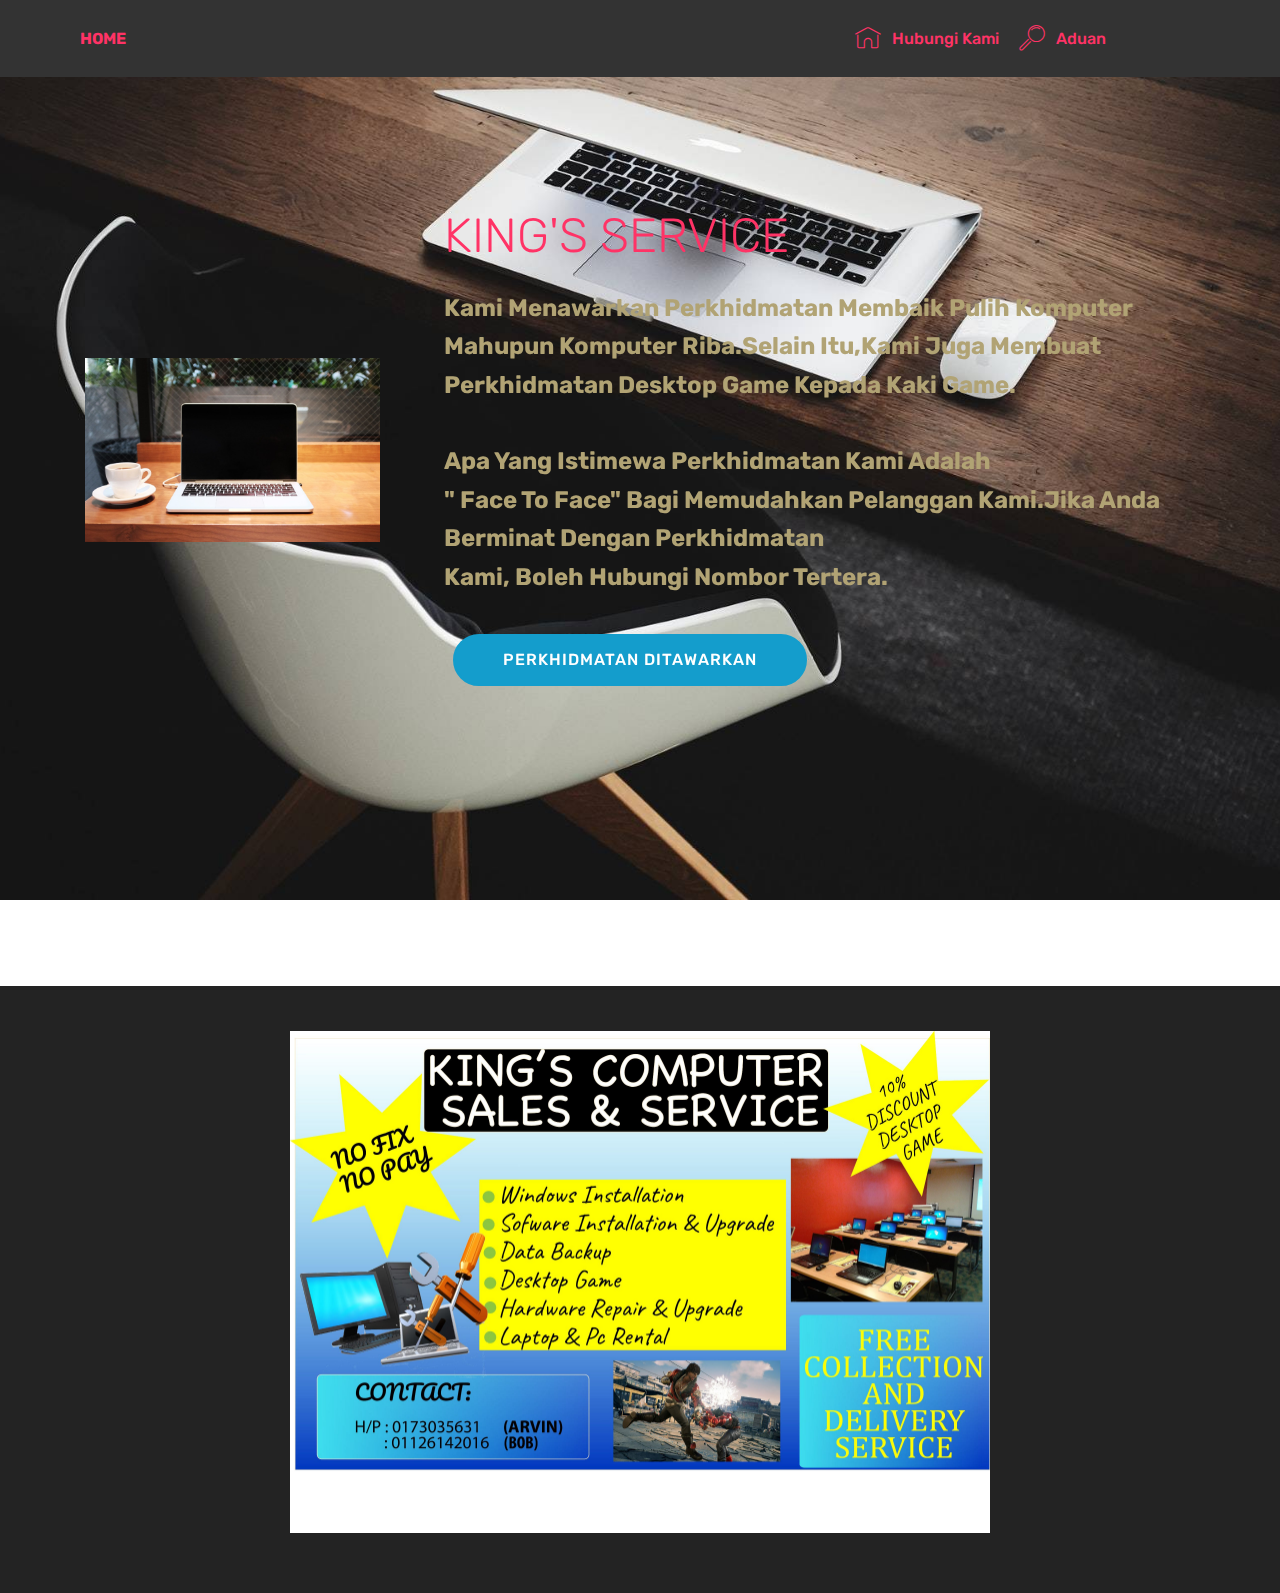
<file: index.html>
<!DOCTYPE html>
<html >
<head>
  <!-- Site made with Mobirise Website Builder v4.5.2, https://mobirise.com -->
  <meta charset="UTF-8">
  <meta http-equiv="X-UA-Compatible" content="IE=edge">
  <meta name="generator" content="Mobirise v4.5.2, mobirise.com">
  <meta name="viewport" content="width=device-width, initial-scale=1, minimum-scale=1">
  <link rel="shortcut icon" href="assets/images/logo2.png" type="image/x-icon">
  <meta name="description" content="">
  <title>Home</title>
  <link rel="stylesheet" href="assets/web/assets/mobirise-icons/mobirise-icons.css">
  <link rel="stylesheet" href="assets/tether/tether.min.css">
  <link rel="stylesheet" href="assets/bootstrap/css/bootstrap.min.css">
  <link rel="stylesheet" href="assets/bootstrap/css/bootstrap-grid.min.css">
  <link rel="stylesheet" href="assets/bootstrap/css/bootstrap-reboot.min.css">
  <link rel="stylesheet" href="assets/dropdown/css/style.css">
  <link rel="stylesheet" href="assets/theme/css/style.css">
  <link rel="stylesheet" href="assets/mobirise/css/mbr-additional.css" type="text/css">
  
  
  
</head>
<body>
<section class="menu cid-qDEphIJCaY" once="menu" id="menu1-d" data-rv-view="222">

    

    <nav class="navbar navbar-expand beta-menu navbar-dropdown align-items-center navbar-fixed-top navbar-toggleable-sm">
        <button class="navbar-toggler navbar-toggler-right" type="button" data-toggle="collapse" data-target="#navbarSupportedContent" aria-controls="navbarSupportedContent" aria-expanded="false" aria-label="Toggle navigation">
            <div class="hamburger">
                <span></span>
                <span></span>
                <span></span>
                <span></span>
            </div>
        </button>
        <div class="menu-logo">
            <div class="navbar-brand">
                
                <span class="navbar-caption-wrap"><a class="navbar-caption text-secondary display-4" href="index.html">
                        HOME</a></span>
            </div>
        </div>
        <div class="collapse navbar-collapse" id="navbarSupportedContent">
            <ul class="navbar-nav nav-dropdown nav-right" data-app-modern-menu="true"><li class="nav-item">
                    <a class="nav-link link text-secondary display-4" href="page3.html">
                        <span class="mbri-home mbr-iconfont mbr-iconfont-btn"></span>
                        Hubungi Kami</a>
                </li>
                <li class="nav-item">
                    <a class="nav-link link text-secondary display-4" href="page2.html">
                        <span class="mbri-search mbr-iconfont mbr-iconfont-btn"></span>Aduan &nbsp; &nbsp; &nbsp; &nbsp; &nbsp; &nbsp; &nbsp; &nbsp; &nbsp; &nbsp;&nbsp;</a>
                </li></ul>
            
        </div>
    </nav>
</section>

<section class="engine"><a href="https://mobirise.co/d">free web software</a></section><section class="header3 cid-qDEdfqjrvS mbr-fullscreen mbr-parallax-background" id="header3-1" data-rv-view="216">

    

    

    <div class="container">
        <div class="media-container-row">
            <div class="mbr-figure" style="width: 45%;">
                <img src="assets/images/mbr-1735x1080.jpg" alt="Mobirise" title="" media-simple="true">
            </div>

            <div class="media-content">
                <h1 class="mbr-section-title mbr-white pb-3 mbr-fonts-style display-2">
                    KING'S SERVICE</h1>
                
                <div class="mbr-section-text mbr-white pb-3 ">
                    <p class="mbr-text mbr-fonts-style display-5"><strong>Kami Menawarkan Perkhidmatan Membaik Pulih Komputer Mahupun Komputer Riba.Selain Itu,Kami Juga Membuat Perkhidmatan Desktop Game Kepada Kaki Game.
<br>
<br>Apa Yang Istimewa Perkhidmatan Kami Adalah 
<br>" Face To Face" Bagi Memudahkan Pelanggan Kami.Jika Anda Berminat Dengan Perkhidmatan
<br>Kami, Boleh Hubungi Nombor Tertera.</strong></p>
                </div>
                <div class="mbr-section-btn"><a class="btn btn-md btn-primary display-4" href="page1.html">PERKHIDMATAN DITAWARKAN</a></div>
            </div>
        </div>
    </div>

</section>

<section once="" class="cid-qDEoRM4BQO mbr-reveal" id="footer6-b" data-rv-view="219">

    

    

    <div class="container">
        <div class="media-container-row align-center mbr-white">
            <div class="col-12">
                <p class="mbr-text mb-0 mbr-fonts-style display-7">
                    © Copyright 2017 King's Service &amp; Sale- All Rights Reserved
                </p>
            </div>
        </div>
    </div>
</section>

<section class="cid-qDIIG5LCXn" id="image3-j" data-rv-view="224">

    

    <figure class="mbr-figure container">
            <div class="image-block" style="width: 63%;">
                <img src="assets/images/en-faizal-2800x2012.jpg" width="1400" alt="Mobirise" title="" media-simple="true">
                <figcaption class="mbr-figure-caption mbr-figure-caption-over">
                    <div class="container pb-5 mbr-white align-center mbr-fonts-style display-1"></div>
                </figcaption>
            </div>
    </figure>
</section>


  <script src="assets/web/assets/jquery/jquery.min.js"></script>
  <script src="assets/popper/popper.min.js"></script>
  <script src="assets/tether/tether.min.js"></script>
  <script src="assets/bootstrap/js/bootstrap.min.js"></script>
  <script src="assets/smoothscroll/smooth-scroll.js"></script>
  <script src="assets/parallax/jarallax.min.js"></script>
  <script src="assets/dropdown/js/script.min.js"></script>
  <script src="assets/touchswipe/jquery.touch-swipe.min.js"></script>
  <script src="assets/theme/js/script.js"></script>
  
  
</body>
</html>
</file>
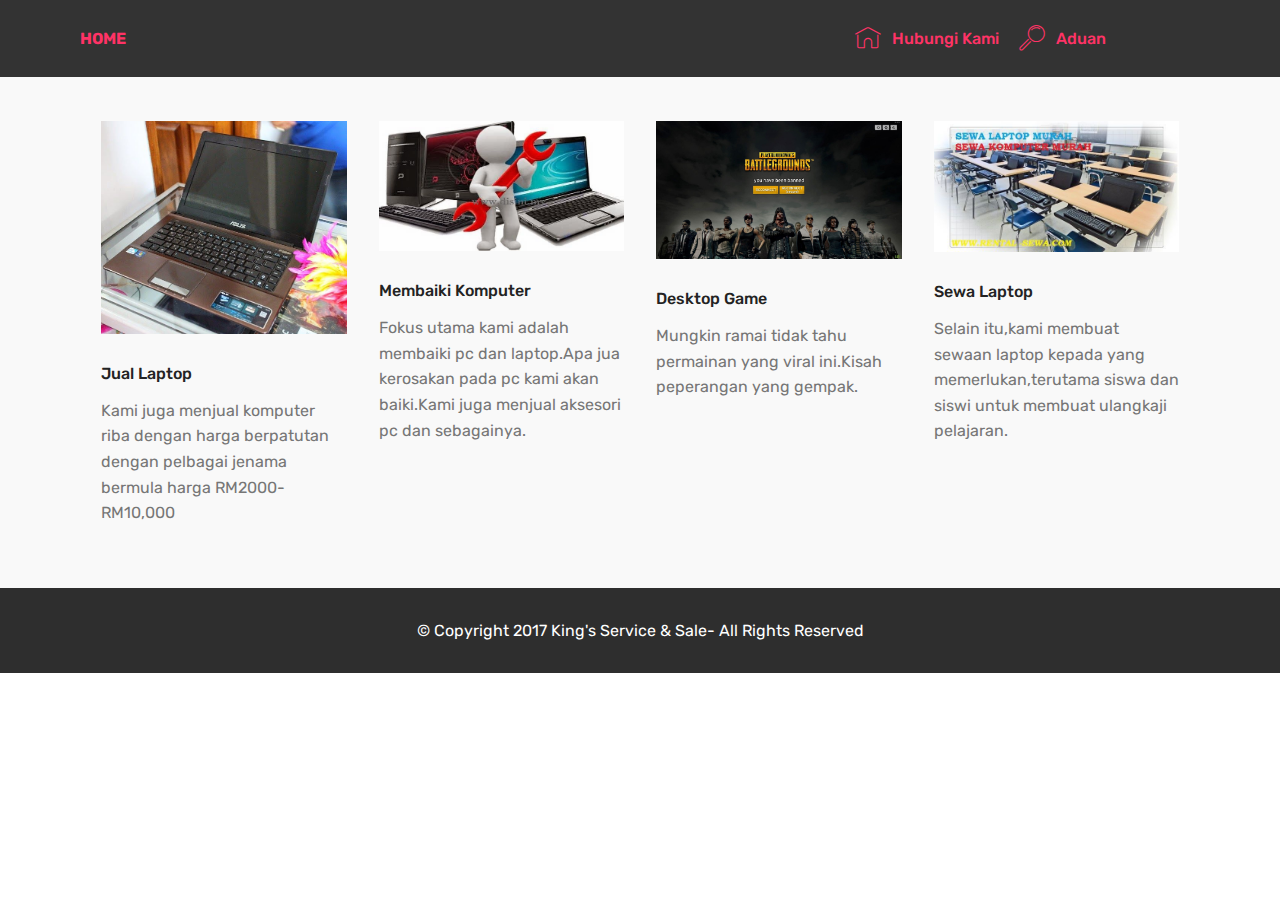
<file: page1.html>
<!DOCTYPE html>
<html >
<head>
  <!-- Site made with Mobirise Website Builder v4.5.2, https://mobirise.com -->
  <meta charset="UTF-8">
  <meta http-equiv="X-UA-Compatible" content="IE=edge">
  <meta name="generator" content="Mobirise v4.5.2, mobirise.com">
  <meta name="viewport" content="width=device-width, initial-scale=1, minimum-scale=1">
  <link rel="shortcut icon" href="assets/images/logo2.png" type="image/x-icon">
  <meta name="description" content="Web Site Maker Description">
  <title>PERKHIDMATAN</title>
  <link rel="stylesheet" href="assets/web/assets/mobirise-icons/mobirise-icons.css">
  <link rel="stylesheet" href="assets/tether/tether.min.css">
  <link rel="stylesheet" href="assets/bootstrap/css/bootstrap.min.css">
  <link rel="stylesheet" href="assets/bootstrap/css/bootstrap-grid.min.css">
  <link rel="stylesheet" href="assets/bootstrap/css/bootstrap-reboot.min.css">
  <link rel="stylesheet" href="assets/dropdown/css/style.css">
  <link rel="stylesheet" href="assets/theme/css/style.css">
  <link rel="stylesheet" href="assets/mobirise/css/mbr-additional.css" type="text/css">
  
  
  
</head>
<body>
<section class="menu cid-qDEcX6u0I6" once="menu" id="menu1-2" data-rv-view="226">

    

    <nav class="navbar navbar-expand beta-menu navbar-dropdown align-items-center navbar-fixed-top navbar-toggleable-sm">
        <button class="navbar-toggler navbar-toggler-right" type="button" data-toggle="collapse" data-target="#navbarSupportedContent" aria-controls="navbarSupportedContent" aria-expanded="false" aria-label="Toggle navigation">
            <div class="hamburger">
                <span></span>
                <span></span>
                <span></span>
                <span></span>
            </div>
        </button>
        <div class="menu-logo">
            <div class="navbar-brand">
                
                <span class="navbar-caption-wrap"><a class="navbar-caption text-secondary display-4" href="index.html">
                        HOME</a></span>
            </div>
        </div>
        <div class="collapse navbar-collapse" id="navbarSupportedContent">
            <ul class="navbar-nav nav-dropdown nav-right" data-app-modern-menu="true"><li class="nav-item">
                    <a class="nav-link link text-secondary display-4" href="page3.html">
                        <span class="mbri-home mbr-iconfont mbr-iconfont-btn"></span>
                        Hubungi Kami</a>
                </li>
                <li class="nav-item">
                    <a class="nav-link link text-secondary display-4" href="page2.html">
                        <span class="mbri-search mbr-iconfont mbr-iconfont-btn"></span>Aduan &nbsp; &nbsp; &nbsp; &nbsp; &nbsp; &nbsp; &nbsp; &nbsp; &nbsp; &nbsp;&nbsp;</a>
                </li></ul>
            
        </div>
    </nav>
</section>

<section class="engine"><a href="https://mobirise.co/f">free bootstrap builder</a></section><section class="features2 cid-qDEeJTRPOR" id="features2-3" data-rv-view="228">

    

    
    
    <div class="container">
        <div class="media-container-row">
            <div class="card p-3 col-12 col-md-6 col-lg-3">
                <div class="card-wrapper">
                    <div class="card-img">
                        <img src="assets/images/laptop-bekas-asus-a43e-645x559.jpg" alt="Mobirise" title="" media-simple="true">
                    </div>
                    <div class="card-box">
                        <h4 class="card-title pb-3 mbr-fonts-style display-7">
                            Jual Laptop</h4>
                        <p class="mbr-text mbr-fonts-style display-7">Kami juga menjual komputer riba dengan harga berpatutan dengan pelbagai jenama bermula harga RM2000- RM10,000</p>
                    </div>
                </div>
            </div>

            <div class="card p-3 col-12 col-md-6 col-lg-3">
                <div class="card-wrapper">
                    <div class="card-img">
                        <img src="assets/images/55338a-650x345.jpg" alt="Mobirise" title="" media-simple="true">
                    </div>
                    <div class="card-box ">
                        <h4 class="card-title pb-3 mbr-fonts-style display-7">
                            Membaiki Komputer</h4>
                        <p class="mbr-text mbr-fonts-style display-7">Fokus utama kami adalah membaiki pc dan laptop.Apa jua kerosakan pada pc kami akan baiki.Kami juga menjual aksesori pc dan sebagainya.</p>
                    </div>
                </div>
            </div>

            <div class="card p-3 col-12 col-md-6 col-lg-3">
                <div class="card-wrapper">
                    <div class="card-img">
                        <img src="assets/images/d3914adda6a463526c58b2edf46b87ab.0-1600x900.jpg" alt="Mobirise" title="" media-simple="true">
                    </div>
                    <div class="card-box">
                        <h4 class="card-title pb-3 mbr-fonts-style display-7">
                            Desktop Game</h4>
                        <p class="mbr-text mbr-fonts-style display-7">Mungkin ramai tidak tahu permainan yang viral ini.Kisah peperangan yang gempak.<br><br></p>
                    </div>
                </div>
            </div>

            <div class="card p-3 col-12 col-md-6 col-lg-3">
                <div class="card-wrapper">
                    <div class="card-img">
                        <img src="assets/images/sewa-laptop-jakarta-utara-600x320.jpg" alt="Mobirise" title="" media-simple="true">
                    </div>
                    <div class="card-box">
                        <h4 class="card-title pb-3 mbr-fonts-style display-7">
                            Sewa Laptop</h4>
                        <p class="mbr-text mbr-fonts-style display-7">Selain itu,kami membuat sewaan laptop kepada yang memerlukan,terutama siswa dan siswi untuk membuat ulangkaji pelajaran.</p>
                    </div>
                </div>
            </div>
        </div>
    </div>
</section>

<section once="" class="cid-qDEeMuxqhZ" id="footer6-4" data-rv-view="231">

    

    

    <div class="container">
        <div class="media-container-row align-center mbr-white">
            <div class="col-12">
                <p class="mbr-text mb-0 mbr-fonts-style display-7">
                    © Copyright 2017 King's Service &amp; Sale- All Rights Reserved
                </p>
            </div>
        </div>
    </div>
</section>


  <script src="assets/web/assets/jquery/jquery.min.js"></script>
  <script src="assets/popper/popper.min.js"></script>
  <script src="assets/tether/tether.min.js"></script>
  <script src="assets/bootstrap/js/bootstrap.min.js"></script>
  <script src="assets/smoothscroll/smooth-scroll.js"></script>
  <script src="assets/dropdown/js/script.min.js"></script>
  <script src="assets/touchswipe/jquery.touch-swipe.min.js"></script>
  <script src="assets/theme/js/script.js"></script>
  
  
</body>
</html>
</file>
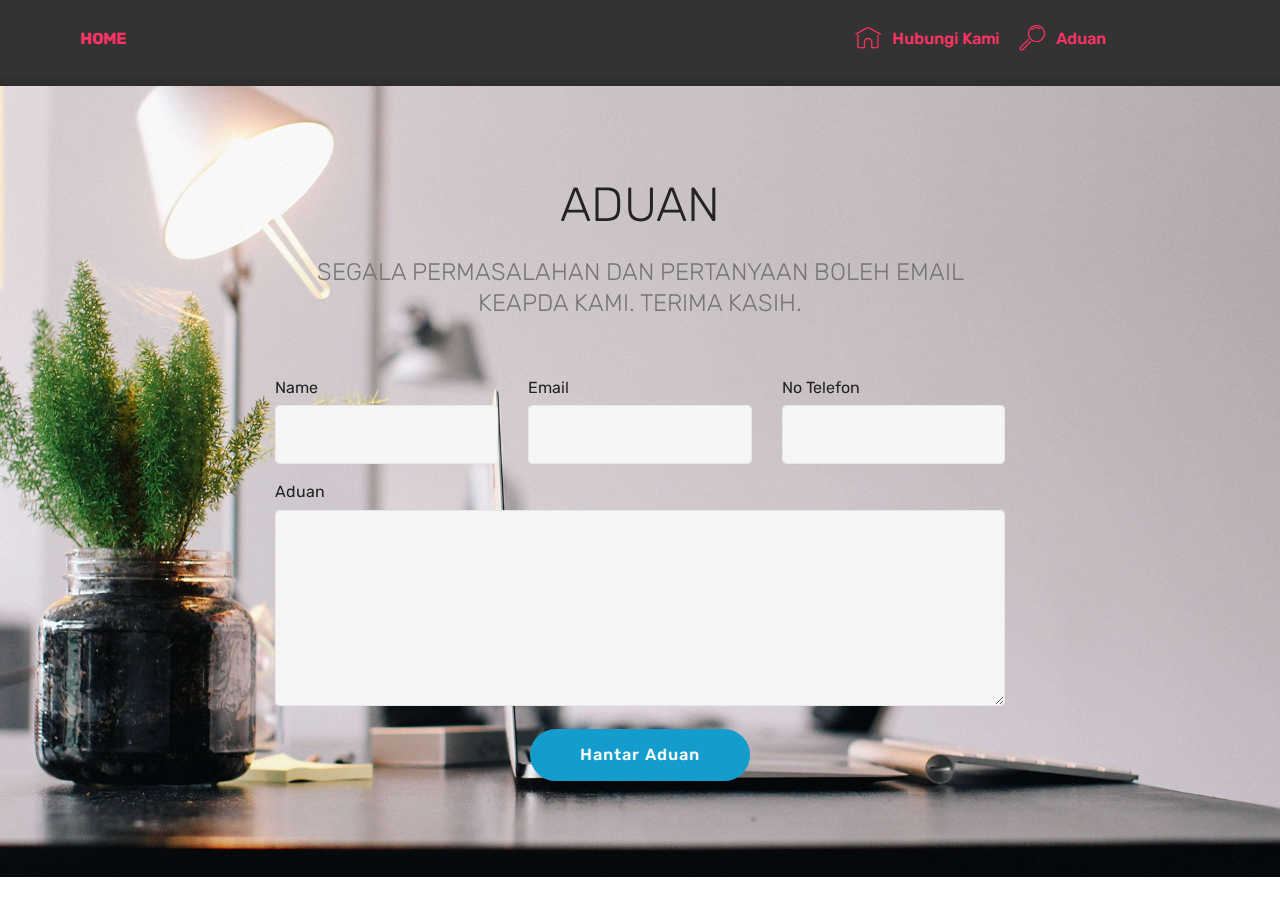
<file: page2.html>
<!DOCTYPE html>
<html >
<head>
  <!-- Site made with Mobirise Website Builder v4.5.2, https://mobirise.com -->
  <meta charset="UTF-8">
  <meta http-equiv="X-UA-Compatible" content="IE=edge">
  <meta name="generator" content="Mobirise v4.5.2, mobirise.com">
  <meta name="viewport" content="width=device-width, initial-scale=1, minimum-scale=1">
  <link rel="shortcut icon" href="assets/images/logo2.png" type="image/x-icon">
  <meta name="description" content="Website Builder Description">
  <title>Aduan</title>
  <link rel="stylesheet" href="assets/web/assets/mobirise-icons/mobirise-icons.css">
  <link rel="stylesheet" href="assets/tether/tether.min.css">
  <link rel="stylesheet" href="assets/bootstrap/css/bootstrap.min.css">
  <link rel="stylesheet" href="assets/bootstrap/css/bootstrap-grid.min.css">
  <link rel="stylesheet" href="assets/bootstrap/css/bootstrap-reboot.min.css">
  <link rel="stylesheet" href="assets/dropdown/css/style.css">
  <link rel="stylesheet" href="assets/theme/css/style.css">
  <link rel="stylesheet" href="assets/mobirise/css/mbr-additional.css" type="text/css">
  
  
  
</head>
<body>
<section class="menu cid-qDEcX6u0I6" once="menu" id="menu1-5" data-rv-view="234">

    

    <nav class="navbar navbar-expand beta-menu navbar-dropdown align-items-center navbar-fixed-top navbar-toggleable-sm">
        <button class="navbar-toggler navbar-toggler-right" type="button" data-toggle="collapse" data-target="#navbarSupportedContent" aria-controls="navbarSupportedContent" aria-expanded="false" aria-label="Toggle navigation">
            <div class="hamburger">
                <span></span>
                <span></span>
                <span></span>
                <span></span>
            </div>
        </button>
        <div class="menu-logo">
            <div class="navbar-brand">
                
                <span class="navbar-caption-wrap"><a class="navbar-caption text-secondary display-4" href="index.html">
                        HOME</a></span>
            </div>
        </div>
        <div class="collapse navbar-collapse" id="navbarSupportedContent">
            <ul class="navbar-nav nav-dropdown nav-right" data-app-modern-menu="true"><li class="nav-item">
                    <a class="nav-link link text-secondary display-4" href="page3.html">
                        <span class="mbri-home mbr-iconfont mbr-iconfont-btn"></span>
                        Hubungi Kami</a>
                </li>
                <li class="nav-item">
                    <a class="nav-link link text-secondary display-4" href="page2.html">
                        <span class="mbri-search mbr-iconfont mbr-iconfont-btn"></span>Aduan &nbsp; &nbsp; &nbsp; &nbsp; &nbsp; &nbsp; &nbsp; &nbsp; &nbsp; &nbsp;&nbsp;</a>
                </li></ul>
            
        </div>
    </nav>
</section>

<section class="engine"><a href="https://mobirise.co/q">bootstrap slider</a></section><section once="" class="cid-qDEeMuxqhZ" id="footer6-6" data-rv-view="236">

    

    

    <div class="container">
        <div class="media-container-row align-center mbr-white">
            <div class="col-12">
                <p class="mbr-text mb-0 mbr-fonts-style display-7">
                    © Copyright 2017 King's Service &amp; Sale- All Rights Reserved
                </p>
            </div>
        </div>
    </div>
</section>

<section class="mbr-section form1 cid-qDEiYcrQBu mbr-parallax-background" id="form1-7" data-rv-view="239">

    

    
    <div class="container">
        <div class="row justify-content-center">
            <div class="title col-12 col-lg-8">
                <h2 class="mbr-section-title align-center pb-3 mbr-fonts-style display-2">
                    ADUAN</h2>
                <h3 class="mbr-section-subtitle align-center mbr-light pb-3 mbr-fonts-style display-5">
                    SEGALA PERMASALAHAN DAN PERTANYAAN BOLEH EMAIL KEAPDA KAMI. TERIMA KASIH.</h3>
            </div>
        </div>
    </div>
    <div class="container">
        <div class="row justify-content-center">
            <div class="media-container-column col-lg-8" data-form-type="formoid">
                    <div data-form-alert="" hidden="">
                        Thanks for filling out the form!
                    </div>
            
                    <form class="mbr-form" action="https://mobirise.com/" method="post" data-form-title="Mobirise Form"><input type="hidden" data-form-email="true" value="P2xEvvtXRMMXYfwv9w9Ah9Y8t0cLhvLO4P8RsNu5Bc6i08ybVfwH7orwYIf3ETOY/zaPFsZ2OIvaIHf+XHwRkQirYPhPRvwcj2pwOKzttvwpkLtbeS32mRJmPMnelH6k">
                        <div class="row row-sm-offset">
                            <div class="col-md-4 multi-horizontal" data-for="name">
                                <div class="form-group">
                                    <label class="form-control-label mbr-fonts-style display-7" for="name-form1-7">Name</label>
                                    <input type="text" class="form-control" name="name" data-form-field="Name" required="" id="name-form1-7">
                                </div>
                            </div>
                            <div class="col-md-4 multi-horizontal" data-for="email">
                                <div class="form-group">
                                    <label class="form-control-label mbr-fonts-style display-7" for="email-form1-7">Email</label>
                                    <input type="email" class="form-control" name="email" data-form-field="Email" required="" id="email-form1-7">
                                </div>
                            </div>
                            <div class="col-md-4 multi-horizontal" data-for="phone">
                                <div class="form-group">
                                    <label class="form-control-label mbr-fonts-style display-7" for="phone-form1-7">No Telefon</label>
                                    <input type="tel" class="form-control" name="phone" data-form-field="Phone" id="phone-form1-7">
                                </div>
                            </div>
                        </div>
                        <div class="form-group" data-for="message">
                            <label class="form-control-label mbr-fonts-style display-7" for="message-form1-7">Aduan</label>
                            <textarea type="text" class="form-control" name="message" rows="7" data-form-field="Message" id="message-form1-7"></textarea>
                        </div>
            
                        <span class="input-group-btn"><button href="" type="submit" class="btn btn-primary btn-form display-4">Hantar Aduan</button></span>
                    </form>
            </div>
        </div>
    </div>
</section>


  <script src="assets/web/assets/jquery/jquery.min.js"></script>
  <script src="assets/popper/popper.min.js"></script>
  <script src="assets/tether/tether.min.js"></script>
  <script src="assets/bootstrap/js/bootstrap.min.js"></script>
  <script src="assets/dropdown/js/script.min.js"></script>
  <script src="assets/touchswipe/jquery.touch-swipe.min.js"></script>
  <script src="assets/parallax/jarallax.min.js"></script>
  <script src="assets/smoothscroll/smooth-scroll.js"></script>
  <script src="assets/theme/js/script.js"></script>
  <script src="assets/formoid/formoid.min.js"></script>
  
  
</body>
</html>
</file>
<file: assets/web/assets/mobirise-icons/mobirise-icons.css>
@font-face {
  font-family: 'MobiriseIcons';
  src:  url('mobirise-icons.eot?spat4u');
  src:  url('mobirise-icons.eot?spat4u#iefix') format('embedded-opentype'),
    url('mobirise-icons.ttf?spat4u') format('truetype'),
    url('mobirise-icons.woff?spat4u') format('woff'),
    url('mobirise-icons.svg?spat4u#MobiriseIcons') format('svg');
  font-weight: normal;
  font-style: normal;
}

[class^="mbri-"], [class*=" mbri-"] {
  /* use !important to prevent issues with browser extensions that change fonts */
  font-family: MobiriseIcons !important;
  speak: none;
  font-style: normal;
  font-weight: normal;
  font-variant: normal;
  text-transform: none;
  line-height: 1;

  /* Better Font Rendering =========== */
  -webkit-font-smoothing: antialiased;
  -moz-osx-font-smoothing: grayscale;
}

.mbri-add-submenu:before {
  content: "\e900";
}
.mbri-alert:before {
  content: "\e901";
}
.mbri-align-center:before {
  content: "\e902";
}
.mbri-align-justify:before {
  content: "\e903";
}
.mbri-align-left:before {
  content: "\e904";
}
.mbri-align-right:before {
  content: "\e905";
}
.mbri-android:before {
  content: "\e906";
}
.mbri-apple:before {
  content: "\e907";
}
.mbri-arrow-down:before {
  content: "\e908";
}
.mbri-arrow-next:before {
  content: "\e909";
}
.mbri-arrow-prev:before {
  content: "\e90a";
}
.mbri-arrow-up:before {
  content: "\e90b";
}
.mbri-bold:before {
  content: "\e90c";
}
.mbri-bookmark:before {
  content: "\e90d";
}
.mbri-bootstrap:before {
  content: "\e90e";
}
.mbri-briefcase:before {
  content: "\e90f";
}
.mbri-browse:before {
  content: "\e910";
}
.mbri-bulleted-list:before {
  content: "\e911";
}
.mbri-calendar:before {
  content: "\e912";
}
.mbri-camera:before {
  content: "\e913";
}
.mbri-cart-add:before {
  content: "\e914";
}
.mbri-cart-full:before {
  content: "\e915";
}
.mbri-cash:before {
  content: "\e916";
}
.mbri-change-style:before {
  content: "\e917";
}
.mbri-chat:before {
  content: "\e918";
}
.mbri-clock:before {
  content: "\e919";
}
.mbri-close:before {
  content: "\e91a";
}
.mbri-cloud:before {
  content: "\e91b";
}
.mbri-code:before {
  content: "\e91c";
}
.mbri-contact-form:before {
  content: "\e91d";
}
.mbri-credit-card:before {
  content: "\e91e";
}
.mbri-cursor-click:before {
  content: "\e91f";
}
.mbri-cust-feedback:before {
  content: "\e920";
}
.mbri-database:before {
  content: "\e921";
}
.mbri-delivery:before {
  content: "\e922";
}
.mbri-desktop:before {
  content: "\e923";
}
.mbri-devices:before {
  content: "\e924";
}
.mbri-down:before {
  content: "\e925";
}
.mbri-download:before {
  content: "\e989";
}
.mbri-drag-n-drop:before {
  content: "\e927";
}
.mbri-drag-n-drop2:before {
  content: "\e928";
}
.mbri-edit:before {
  content: "\e929";
}
.mbri-edit2:before {
  content: "\e92a";
}
.mbri-error:before {
  content: "\e92b";
}
.mbri-extension:before {
  content: "\e92c";
}
.mbri-features:before {
  content: "\e92d";
}
.mbri-file:before {
  content: "\e92e";
}
.mbri-flag:before {
  content: "\e92f";
}
.mbri-folder:before {
  content: "\e930";
}
.mbri-gift:before {
  content: "\e931";
}
.mbri-github:before {
  content: "\e932";
}
.mbri-globe:before {
  content: "\e933";
}
.mbri-globe-2:before {
  content: "\e934";
}
.mbri-growing-chart:before {
  content: "\e935";
}
.mbri-hearth:before {
  content: "\e936";
}
.mbri-help:before {
  content: "\e937";
}
.mbri-home:before {
  content: "\e938";
}
.mbri-hot-cup:before {
  content: "\e939";
}
.mbri-idea:before {
  content: "\e93a";
}
.mbri-image-gallery:before {
  content: "\e93b";
}
.mbri-image-slider:before {
  content: "\e93c";
}
.mbri-info:before {
  content: "\e93d";
}
.mbri-italic:before {
  content: "\e93e";
}
.mbri-key:before {
  content: "\e93f";
}
.mbri-laptop:before {
  content: "\e940";
}
.mbri-layers:before {
  content: "\e941";
}
.mbri-left-right:before {
  content: "\e942";
}
.mbri-left:before {
  content: "\e943";
}
.mbri-letter:before {
  content: "\e944";
}
.mbri-like:before {
  content: "\e945";
}
.mbri-link:before {
  content: "\e946";
}
.mbri-lock:before {
  content: "\e947";
}
.mbri-login:before {
  content: "\e948";
}
.mbri-logout:before {
  content: "\e949";
}
.mbri-magic-stick:before {
  content: "\e94a";
}
.mbri-map-pin:before {
  content: "\e94b";
}
.mbri-menu:before {
  content: "\e94c";
}
.mbri-mobile:before {
  content: "\e94d";
}
.mbri-mobile2:before {
  content: "\e94e";
}
.mbri-mobirise:before {
  content: "\e94f";
}
.mbri-more-horizontal:before {
  content: "\e950";
}
.mbri-more-vertical:before {
  content: "\e951";
}
.mbri-music:before {
  content: "\e952";
}
.mbri-new-file:before {
  content: "\e953";
}
.mbri-numbered-list:before {
  content: "\e954";
}
.mbri-opened-folder:before {
  content: "\e955";
}
.mbri-pages:before {
  content: "\e956";
}
.mbri-paper-plane:before {
  content: "\e957";
}
.mbri-paperclip:before {
  content: "\e958";
}
.mbri-photo:before {
  content: "\e959";
}
.mbri-photos:before {
  content: "\e95a";
}
.mbri-pin:before {
  content: "\e95b";
}
.mbri-play:before {
  content: "\e95c";
}
.mbri-plus:before {
  content: "\e95d";
}
.mbri-preview:before {
  content: "\e95e";
}
.mbri-print:before {
  content: "\e95f";
}
.mbri-protect:before {
  content: "\e960";
}
.mbri-question:before {
  content: "\e961";
}
.mbri-quote-left:before {
  content: "\e962";
}
.mbri-quote-right:before {
  content: "\e963";
}
.mbri-refresh:before {
  content: "\e964";
}
.mbri-responsive:before {
  content: "\e965";
}
.mbri-right:before {
  content: "\e966";
}
.mbri-rocket:before {
  content: "\e967";
}
.mbri-sad-face:before {
  content: "\e968";
}
.mbri-sale:before {
  content: "\e969";
}
.mbri-save:before {
  content: "\e96a";
}
.mbri-search:before {
  content: "\e96b";
}
.mbri-setting:before {
  content: "\e96c";
}
.mbri-setting2:before {
  content: "\e96d";
}
.mbri-setting3:before {
  content: "\e96e";
}
.mbri-share:before {
  content: "\e96f";
}
.mbri-shopping-bag:before {
  content: "\e970";
}
.mbri-shopping-basket:before {
  content: "\e971";
}
.mbri-shopping-cart:before {
  content: "\e972";
}
.mbri-sites:before {
  content: "\e973";
}
.mbri-smile-face:before {
  content: "\e974";
}
.mbri-speed:before {
  content: "\e975";
}
.mbri-star:before {
  content: "\e976";
}
.mbri-success:before {
  content: "\e977";
}
.mbri-sun:before {
  content: "\e978";
}
.mbri-sun2:before {
  content: "\e979";
}
.mbri-tablet:before {
  content: "\e97a";
}
.mbri-tablet-vertical:before {
  content: "\e97b";
}
.mbri-target:before {
  content: "\e97c";
}
.mbri-timer:before {
  content: "\e97d";
}
.mbri-to-ftp:before {
  content: "\e97e";
}
.mbri-to-local-drive:before {
  content: "\e97f";
}
.mbri-touch-swipe:before {
  content: "\e980";
}
.mbri-touch:before {
  content: "\e981";
}
.mbri-trash:before {
  content: "\e982";
}
.mbri-underline:before {
  content: "\e983";
}
.mbri-unlink:before {
  content: "\e984";
}
.mbri-unlock:before {
  content: "\e985";
}
.mbri-up-down:before {
  content: "\e986";
}
.mbri-up:before {
  content: "\e987";
}
.mbri-update:before {
  content: "\e988";
}
.mbri-upload:before {
 content: "\e926"; 
}
.mbri-user:before {
  content: "\e98a";
}
.mbri-user2:before {
  content: "\e98b";
}
.mbri-users:before {
  content: "\e98c";
}
.mbri-video:before {
  content: "\e98d";
}
.mbri-video-play:before {
  content: "\e98e";
}
.mbri-watch:before {
  content: "\e98f";
}
.mbri-website-theme:before {
  content: "\e990";
}
.mbri-wifi:before {
  content: "\e991";
}
.mbri-windows:before {
  content: "\e992";
}
.mbri-zoom-out:before {
  content: "\e993";
}
.mbri-redo:before {
  content: "\e994";
}
.mbri-undo:before {
  content: "\e995";
}
</file>
<file: assets/dropdown/css/style.css>
.navbar-dropdown {
  left: 0;
  padding: 0;
  position: absolute;
  right: 0;
  top: 0;
  transition: all 0.45s ease;
  z-index: 1030;
  background: #282828; }
  .navbar-dropdown .navbar-logo {
    margin-right: 0.8rem;
    transition: margin 0.3s ease-in-out;
    vertical-align: middle; }
    .navbar-dropdown .navbar-logo img {
      height: 3.125rem;
      transition: all 0.3s ease-in-out; }
    .navbar-dropdown .navbar-logo.mbr-iconfont {
      font-size: 3.125rem;
      line-height: 3.125rem; }
  .navbar-dropdown .navbar-caption {
    font-weight: 700;
    white-space: normal;
    vertical-align: -4px;
    line-height: 3.125rem !important; }
    .navbar-dropdown .navbar-caption, .navbar-dropdown .navbar-caption:hover {
      color: inherit;
      text-decoration: none; }
  .navbar-dropdown .mbr-iconfont + .navbar-caption {
    vertical-align: -1px; }
  .navbar-dropdown.navbar-fixed-top {
    position: fixed; }
  .navbar-dropdown .navbar-brand span {
    vertical-align: -4px; }
  .navbar-dropdown.bg-color.transparent {
    background: none; }
  .navbar-dropdown.navbar-short .navbar-brand {
    padding: 0.625rem 0; }
    .navbar-dropdown.navbar-short .navbar-brand span {
      vertical-align: -1px; }
  .navbar-dropdown.navbar-short .navbar-caption {
    line-height: 2.375rem !important;
    vertical-align: -2px; }
  .navbar-dropdown.navbar-short .navbar-logo {
    margin-right: 0.5rem; }
    .navbar-dropdown.navbar-short .navbar-logo img {
      height: 2.375rem; }
    .navbar-dropdown.navbar-short .navbar-logo.mbr-iconfont {
      font-size: 2.375rem;
      line-height: 2.375rem; }
  .navbar-dropdown.navbar-short .mbr-table-cell {
    height: 3.625rem; }
  .navbar-dropdown .navbar-close {
    left: 0.6875rem;
    position: fixed;
    top: 0.75rem;
    z-index: 1000; }
  .navbar-dropdown .hamburger-icon {
    content: "";
    display: inline-block;
    vertical-align: middle;
    width: 16px;
    -webkit-box-shadow: 0 -6px 0 1px #282828,0 0 0 1px #282828,0 6px 0 1px #282828;
    -moz-box-shadow: 0 -6px 0 1px #282828,0 0 0 1px #282828,0 6px 0 1px #282828;
    box-shadow: 0 -6px 0 1px #282828,0 0 0 1px #282828,0 6px 0 1px #282828; }

.dropdown-menu .dropdown-toggle[data-toggle="dropdown-submenu"]::after {
  border-bottom: 0.35em solid transparent;
  border-left: 0.35em solid;
  border-right: 0;
  border-top: 0.35em solid transparent;
  margin-left: 0.3rem; }

.dropdown-menu .dropdown-item:focus {
  outline: 0; }

.nav-dropdown {
  font-size: 0.75rem;
  font-weight: 500;
  height: auto !important; }
  .nav-dropdown .nav-btn {
    padding-left: 1rem; }
  .nav-dropdown .link {
    margin: .667em 1.667em;
    font-weight: 500;
    padding: 0;
    transition: color .2s ease-in-out; }
    .nav-dropdown .link.dropdown-toggle {
      margin-right: 2.583em; }
      .nav-dropdown .link.dropdown-toggle::after {
        margin-left: .25rem;
        border-top: 0.35em solid;
        border-right: 0.35em solid transparent;
        border-left: 0.35em solid transparent;
        border-bottom: 0; }
      .nav-dropdown .link.dropdown-toggle[aria-expanded="true"] {
        margin: 0;
        padding: 0.667em 3.263em  0.667em 1.667em; }
  .nav-dropdown .link::after,
  .nav-dropdown .dropdown-item::after {
    color: inherit; }
  .nav-dropdown .btn {
    font-size: 0.75rem;
    font-weight: 700;
    letter-spacing: 0;
    margin-bottom: 0;
    padding-left: 1.25rem;
    padding-right: 1.25rem; }
  .nav-dropdown .dropdown-menu {
    border-radius: 0;
    border: 0;
    left: 0;
    margin: 0;
    padding-bottom: 1.25rem;
    padding-top: 1.25rem;
    position: relative; }
  .nav-dropdown .dropdown-submenu {
    margin-left: 0.125rem;
    top: 0; }
  .nav-dropdown .dropdown-item {
    font-weight: 500;
    line-height: 2;
    padding: 0.3846em 4.615em 0.3846em 1.5385em;
    position: relative;
    transition: color .2s ease-in-out, background-color .2s ease-in-out; }
    .nav-dropdown .dropdown-item::after {
      margin-top: -0.3077em;
      position: absolute;
      right: 1.1538em;
      top: 50%; }
    .nav-dropdown .dropdown-item:focus, .nav-dropdown .dropdown-item:hover {
      background: none; }

@media (max-width: 767px) {
  .nav-dropdown.navbar-toggleable-sm {
    bottom: 0;
    display: none;
    left: 0;
    overflow-x: hidden;
    position: fixed;
    top: 0;
    transform: translateX(-100%);
    -ms-transform: translateX(-100%);
    -webkit-transform: translateX(-100%);
    width: 18.75rem;
    z-index: 999; } }
.nav-dropdown.navbar-toggleable-xl {
  bottom: 0;
  display: none;
  left: 0;
  overflow-x: hidden;
  position: fixed;
  top: 0;
  transform: translateX(-100%);
  -ms-transform: translateX(-100%);
  -webkit-transform: translateX(-100%);
  width: 18.75rem;
  z-index: 999; }

.nav-dropdown-sm {
  display: block !important;
  overflow-x: hidden;
  overflow: auto;
  padding-top: 3.875rem; }
  .nav-dropdown-sm::after {
    content: "";
    display: block;
    height: 3rem;
    width: 100%; }
  .nav-dropdown-sm.collapse.in ~ .navbar-close {
    display: block !important; }
  .nav-dropdown-sm.collapsing, .nav-dropdown-sm.collapse.in {
    transform: translateX(0);
    -ms-transform: translateX(0);
    -webkit-transform: translateX(0);
    transition: all 0.25s ease-out;
    -webkit-transition: all 0.25s ease-out;
    background: #282828; }
  .nav-dropdown-sm.collapsing[aria-expanded="false"] {
    transform: translateX(-100%);
    -ms-transform: translateX(-100%);
    -webkit-transform: translateX(-100%); }
  .nav-dropdown-sm .nav-item {
    display: block;
    margin-left: 0 !important;
    padding-left: 0; }
  .nav-dropdown-sm .link,
  .nav-dropdown-sm .dropdown-item {
    border-top: 1px dotted rgba(255, 255, 255, 0.1);
    font-size: 0.8125rem;
    line-height: 1.6;
    margin: 0 !important;
    padding: 0.875rem 2.4rem 0.875rem 1.5625rem !important;
    position: relative;
    white-space: normal; }
    .nav-dropdown-sm .link:focus, .nav-dropdown-sm .link:hover,
    .nav-dropdown-sm .dropdown-item:focus,
    .nav-dropdown-sm .dropdown-item:hover {
      background: rgba(0, 0, 0, 0.2) !important;
      color: #c0a375; }
  .nav-dropdown-sm .nav-btn {
    position: relative;
    padding: 1.5625rem 1.5625rem 0 1.5625rem; }
    .nav-dropdown-sm .nav-btn::before {
      border-top: 1px dotted rgba(255, 255, 255, 0.1);
      content: "";
      left: 0;
      position: absolute;
      top: 0;
      width: 100%; }
    .nav-dropdown-sm .nav-btn + .nav-btn {
      padding-top: 0.625rem; }
      .nav-dropdown-sm .nav-btn + .nav-btn::before {
        display: none; }
  .nav-dropdown-sm .btn {
    padding: 0.625rem 0; }
  .nav-dropdown-sm .dropdown-toggle[data-toggle="dropdown-submenu"]::after {
    margin-left: .25rem;
    border-top: 0.35em solid;
    border-right: 0.35em solid transparent;
    border-left: 0.35em solid transparent;
    border-bottom: 0; }
  .nav-dropdown-sm .dropdown-toggle[data-toggle="dropdown-submenu"][aria-expanded="true"]::after {
    border-top: 0;
    border-right: 0.35em solid transparent;
    border-left: 0.35em solid transparent;
    border-bottom: 0.35em solid; }
  .nav-dropdown-sm .dropdown-menu {
    margin: 0;
    padding: 0;
    position: relative;
    top: 0;
    left: 0;
    width: 100%;
    border: 0;
    float: none;
    border-radius: 0;
    background: none; }
  .nav-dropdown-sm .dropdown-submenu {
    left: 100%;
    margin-left: 0.125rem;
    margin-top: -1.25rem;
    top: 0; }

.navbar-toggleable-sm .nav-dropdown .dropdown-menu {
  position: absolute; }

.navbar-toggleable-sm .nav-dropdown .dropdown-submenu {
  left: 100%;
  margin-left: 0.125rem;
  margin-top: -1.25rem;
  top: 0; }

.navbar-toggleable-sm.opened .nav-dropdown .dropdown-menu {
  position: relative; }

.navbar-toggleable-sm.opened .nav-dropdown .dropdown-submenu {
  left: 0;
  margin-left: 00rem;
  margin-top: 0rem;
  top: 0; }

.is-builder .nav-dropdown.collapsing {
  transition: none !important; }

/*# sourceMappingURL=style.css.map */
</file>
<file: assets/theme/css/style.css>
/*!
 * Mobirise v4 theme (https://mobirise.com/)
 * Copyright 2017 Mobirise
 */
section {
  background-color: #eeeeee; }

section,
.container,
.container-fluid {
  position: relative;
  word-wrap: break-word; }

a.mbr-iconfont:hover {
  text-decoration: none; }

.article .lead p, .article .lead ul, .article .lead ol, .article .lead pre, .article .lead blockquote {
  margin-bottom: 0; }

a {
  font-style: normal;
  font-weight: 400;
  cursor: pointer; }
  a, a:hover {
    text-decoration: none; }

figure {
  margin-bottom: 0; }

body {
  color: #232323; }

h1, h2, h3, h4, h5, h6,
.h1, .h2, .h3, .h4, .h5, .h6,
.display-1, .display-2, .display-3, .display-4 {
  line-height: 1;
  word-break: break-word;
  word-wrap: break-word; }

b, strong {
  font-weight: bold; }

blockquote {
  padding: 10px 0 10px 20px;
  position: relative;
  border-left: 2px solid;
  border-color: #ff3366; }

input:-webkit-autofill, input:-webkit-autofill:hover, input:-webkit-autofill:focus, input:-webkit-autofill:active {
  transition-delay: 9999s;
  transition-property: background-color, color; }

textarea[type="hidden"] {
  display: none; }

body {
  position: relative; }

section {
  background-position: 50% 50%;
  background-repeat: no-repeat;
  background-size: cover; }
  section .mbr-background-video,
  section .mbr-background-video-preview {
    position: absolute;
    bottom: 0;
    left: 0;
    right: 0;
    top: 0; }

.hidden {
  visibility: hidden; }

.mbr-z-index20 {
  z-index: 20; }

/*! Base colors */
.mbr-white {
  color: #ffffff; }

.mbr-black {
  color: #000000; }

.mbr-bg-white {
  background-color: #ffffff; }

.mbr-bg-black {
  background-color: #000000; }

/*! Text-aligns */
.align-left {
  text-align: left; }

.align-center {
  text-align: center; }

.align-right {
  text-align: right; }

@media (max-width: 767px) {
  .align-left, .align-center, .align-right, .mbr-section-btn, .mbr-section-title {
    text-align: center; } }
/*! Font-weight  */
.mbr-light {
  font-weight: 300; }

.mbr-regular {
  font-weight: 400; }

.mbr-semibold {
  font-weight: 500; }

.mbr-bold {
  font-weight: 700; }

/*! Media  */
.media-size-item {
  -webkit-flex: 1 1 auto;
  -moz-flex: 1 1 auto;
  -ms-flex: 1 1 auto;
  -o-flex: 1 1 auto;
  flex: 1 1 auto; }

.media-content {
  -webkit-flex-basis: 100%;
  flex-basis: 100%; }

.media-container-row {
  display: -ms-flexbox;
  display: -webkit-flex;
  display: flex;
  -webkit-flex-direction: row;
  -ms-flex-direction: row;
  flex-direction: row;
  -webkit-flex-wrap: wrap;
  -ms-flex-wrap: wrap;
  flex-wrap: wrap;
  -webkit-justify-content: center;
  -ms-flex-pack: center;
  justify-content: center;
  -webkit-align-content: center;
  -ms-flex-line-pack: center;
  align-content: center;
  -webkit-align-items: start;
  -ms-flex-align: start;
  align-items: start; }
  .media-container-row .media-size-item {
    width: 400px; }

.media-container-column {
  display: -ms-flexbox;
  display: -webkit-flex;
  display: flex;
  -webkit-flex-direction: column;
  -ms-flex-direction: column;
  flex-direction: column;
  -webkit-flex-wrap: wrap;
  -ms-flex-wrap: wrap;
  flex-wrap: wrap;
  -webkit-justify-content: center;
  -ms-flex-pack: center;
  justify-content: center;
  -webkit-align-content: center;
  -ms-flex-line-pack: center;
  align-content: center;
  -webkit-align-items: stretch;
  -ms-flex-align: stretch;
  align-items: stretch; }
  .media-container-column > * {
    width: 100%; }

@media (min-width: 992px) {
  .media-container-row {
    -webkit-flex-wrap: nowrap;
    -ms-flex-wrap: nowrap;
    flex-wrap: nowrap; } }
figure {
  overflow: hidden; }

figure[mbr-media-size] {
  transition: width 0.1s; }

.mbr-figure img, .mbr-figure iframe {
  display: block;
  width: 100%; }

.card {
  background-color: transparent;
  border: none; }

.card-img {
  text-align: center;
  flex-shrink: 0; }

.media {
  max-width: 100%;
  margin: 0 auto; }

.mbr-figure {
  -ms-flex-item-align: center;
  -ms-grid-row-align: center;
  -webkit-align-self: center;
  align-self: center; }

.media-container > div {
  max-width: 100%; }

.mbr-figure img, .card-img img {
  width: 100%; }

@media (max-width: 991px) {
  .media-size-item {
    width: auto !important; }

  .media {
    width: auto; }

  .mbr-figure {
    width: 100% !important; } }
/*! Buttons */
.mbr-section-btn {
  margin-left: -.25rem;
  margin-right: -.25rem;
  font-size: 0; }

nav .mbr-section-btn {
  margin-left: 0rem;
  margin-right: 0rem; }

/*! Btn icon margin */
.btn .mbr-iconfont, .btn.btn-sm .mbr-iconfont {
  cursor: pointer;
  margin-right: 0.5rem; }

.btn.btn-md .mbr-iconfont, .btn.btn-md .mbr-iconfont {
  margin-right: 0.8rem; }

.mbr-regular {
  font-weight: 400; }

.mbr-semibold {
  font-weight: 500; }

.mbr-bold {
  font-weight: 700; }

[type="submit"] {
  -webkit-appearance: none; }

/*! Full-screen */
.mbr-fullscreen .mbr-overlay {
  min-height: 100vh; }

.mbr-fullscreen {
  display: flex;
  display: -webkit-flex;
  display: -moz-flex;
  display: -ms-flex;
  display: -o-flex;
  align-items: center;
  -webkit-align-items: center;
  min-height: 100vh;
  padding-top: 3rem;
  padding-bottom: 3rem; }

/*! Map */
.map {
  height: 25rem;
  position: relative; }
  .map iframe {
    width: 100%;
    height: 100%; }

/* Form */
.form-asterisk {
  font-family: initial;
  position: absolute;
  top: -2px;
  font-weight: normal; }

/*! Scroll to top arrow */
.mbr-arrow-up {
  bottom: 25px;
  right: 90px;
  position: fixed;
  text-align: right;
  z-index: 5000;
  color: #ffffff;
  font-size: 32px;
  transform: rotate(180deg);
  -webkit-transform: rotate(180deg); }

.mbr-arrow-up a {
  background: rgba(0, 0, 0, 0.2);
  border-radius: 3px;
  color: #fff;
  display: inline-block;
  height: 60px;
  width: 60px;
  outline-style: none !important;
  position: relative;
  text-decoration: none;
  transition: all .3s ease-in-out;
  cursor: pointer;
  text-align: center; }
  .mbr-arrow-up a:hover {
    background-color: rgba(0, 0, 0, 0.4); }
  .mbr-arrow-up a i {
    line-height: 60px; }

.mbr-arrow-up-icon {
  display: block;
  color: #fff; }

.mbr-arrow-up-icon::before {
  content: "\203a";
  display: inline-block;
  font-family: serif;
  font-size: 32px;
  line-height: 1;
  font-style: normal;
  position: relative;
  top: 6px;
  left: -4px;
  -webkit-transform: rotate(-90deg);
  transform: rotate(-90deg); }

/*! Arrow Down */
.mbr-arrow {
  position: absolute;
  bottom: 45px;
  left: 50%;
  width: 60px;
  height: 60px;
  cursor: pointer;
  background-color: rgba(80, 80, 80, 0.5);
  border-radius: 50%;
  -webkit-transform: translateX(-50%);
  transform: translateX(-50%); }
  .mbr-arrow > a {
    display: inline-block;
    text-decoration: none;
    outline-style: none;
    -webkit-animation: arrowdown 1.7s ease-in-out infinite;
    animation: arrowdown 1.7s ease-in-out infinite; }
    .mbr-arrow > a > i {
      position: absolute;
      top: -2px;
      left: 15px;
      font-size: 2rem; }

@keyframes arrowdown {
  0% {
    transform: translateY(0px);
    -webkit-transform: translateY(0px); }
  50% {
    transform: translateY(-5px);
    -webkit-transform: translateY(-5px); }
  100% {
    transform: translateY(0px);
    -webkit-transform: translateY(0px); } }
@-webkit-keyframes arrowdown {
  0% {
    transform: translateY(0px);
    -webkit-transform: translateY(0px); }
  50% {
    transform: translateY(-5px);
    -webkit-transform: translateY(-5px); }
  100% {
    transform: translateY(0px);
    -webkit-transform: translateY(0px); } }
@media (max-width: 500px) {
  .mbr-arrow-up {
    left: 50%;
    right: auto;
    transform: translateX(-50%) rotate(180deg);
    -webkit-transform: translateX(-50%) rotate(180deg); } }
/*Gradients animation*/
@keyframes gradient-animation {
  from {
    background-position: 0% 100%;
    animation-timing-function: ease-in-out; }
  to {
    background-position: 100% 0%;
    animation-timing-function: ease-in-out; } }
@-webkit-keyframes gradient-animation {
  from {
    background-position: 0% 100%;
    animation-timing-function: ease-in-out; }
  to {
    background-position: 100% 0%;
    animation-timing-function: ease-in-out; } }
.bg-gradient {
  background-size: 200% 200%;
  animation: gradient-animation 5s infinite alternate;
  -webkit-animation: gradient-animation 5s infinite alternate; }

.menu .navbar-brand {
  display: -webkit-flex; }
  .menu .navbar-brand span {
    display: flex;
    display: -webkit-flex; }
  .menu .navbar-brand .navbar-caption-wrap {
    display: -webkit-flex; }
  .menu .navbar-brand .navbar-logo img {
    display: -webkit-flex; }
@media (min-width: 768px) and (max-width: 991px) {
  .menu .navbar-toggleable-sm .navbar-nav {
    display: -webkit-box;
    display: -webkit-flex;
    display: -ms-flexbox; } }
@media (min-width: 992px) {
  .menu .navbar-nav.nav-dropdown {
    display: -webkit-flex; }
  .menu .navbar-toggleable-sm .navbar-collapse {
    display: -webkit-flex !important; } }

/*# sourceMappingURL=style.css.map */
.engine {
	position: absolute;
	text-indent: -2400px;
	text-align: center;
	padding: 0;
	top: 0;
	left: -2400px;
}
</file>
<file: assets/mobirise/css/mbr-additional.css>
@import url(https://fonts.googleapis.com/css?family=Rubik:300,300i,400,400i,500,500i,700,700i,900,900i);





body {
  font-style: normal;
  line-height: 1.5;
}
.mbr-section-title {
  font-style: normal;
  line-height: 1.2;
}
.mbr-section-subtitle {
  line-height: 1.3;
}
.mbr-text {
  font-style: normal;
  line-height: 1.6;
}
.display-1 {
  font-family: 'Rubik', sans-serif;
  font-size: 4.25rem;
}
.display-1 > .mbr-iconfont {
  font-size: 6.8rem;
}
.display-2 {
  font-family: 'Rubik', sans-serif;
  font-size: 3rem;
}
.display-2 > .mbr-iconfont {
  font-size: 4.8rem;
}
.display-4 {
  font-family: 'Rubik', sans-serif;
  font-size: 1rem;
}
.display-4 > .mbr-iconfont {
  font-size: 1.6rem;
}
.display-5 {
  font-family: 'Rubik', sans-serif;
  font-size: 1.5rem;
}
.display-5 > .mbr-iconfont {
  font-size: 2.4rem;
}
.display-7 {
  font-family: 'Rubik', sans-serif;
  font-size: 1rem;
}
.display-7 > .mbr-iconfont {
  font-size: 1.6rem;
}
/* ---- Fluid typography for mobile devices ---- */
/* 1.4 - font scale ratio ( bootstrap == 1.42857 ) */
/* 100vw - current viewport width */
/* (48 - 20)  48 == 48rem == 768px, 20 == 20rem == 320px(minimal supported viewport) */
/* 0.65 - min scale variable, may vary */
@media (max-width: 768px) {
  .display-1 {
    font-size: 3.4rem;
    font-size: calc( 2.1374999999999997rem + (4.25 - 2.1374999999999997) * ((100vw - 20rem) / (48 - 20)));
    line-height: calc( 1.4 * (2.1374999999999997rem + (4.25 - 2.1374999999999997) * ((100vw - 20rem) / (48 - 20))));
  }
  .display-2 {
    font-size: 2.4rem;
    font-size: calc( 1.7rem + (3 - 1.7) * ((100vw - 20rem) / (48 - 20)));
    line-height: calc( 1.4 * (1.7rem + (3 - 1.7) * ((100vw - 20rem) / (48 - 20))));
  }
  .display-4 {
    font-size: 0.8rem;
    font-size: calc( 1rem + (1 - 1) * ((100vw - 20rem) / (48 - 20)));
    line-height: calc( 1.4 * (1rem + (1 - 1) * ((100vw - 20rem) / (48 - 20))));
  }
  .display-5 {
    font-size: 1.2rem;
    font-size: calc( 1.175rem + (1.5 - 1.175) * ((100vw - 20rem) / (48 - 20)));
    line-height: calc( 1.4 * (1.175rem + (1.5 - 1.175) * ((100vw - 20rem) / (48 - 20))));
  }
}
/* Buttons */
.btn {
  font-weight: 500;
  border-width: 2px;
  font-style: normal;
  letter-spacing: 1px;
  margin: .4rem .8rem;
  white-space: normal;
  -webkit-transition: all 0.3s ease-in-out;
  -moz-transition: all 0.3s ease-in-out;
  transition: all 0.3s ease-in-out;
  padding: 1rem 3rem;
  border-radius: 3px;
  display: inline-flex;
  align-items: center;
  justify-content: center;
  word-break: break-word;
}
.btn-sm {
  font-weight: 500;
  letter-spacing: 1px;
  -webkit-transition: all 0.3s ease-in-out;
  -moz-transition: all 0.3s ease-in-out;
  transition: all 0.3s ease-in-out;
  padding: 0.6rem 1.5rem;
  border-radius: 3px;
}
.btn-md {
  font-weight: 500;
  letter-spacing: 1px;
  margin: .4rem .8rem !important;
  -webkit-transition: all 0.3s ease-in-out;
  -moz-transition: all 0.3s ease-in-out;
  transition: all 0.3s ease-in-out;
  padding: 1rem 3rem;
  border-radius: 3px;
}
.btn-lg {
  font-weight: 500;
  letter-spacing: 1px;
  margin: .4rem .8rem !important;
  -webkit-transition: all 0.3s ease-in-out;
  -moz-transition: all 0.3s ease-in-out;
  transition: all 0.3s ease-in-out;
  padding: 1.2rem 3.2rem;
  border-radius: 3px;
}
.bg-primary {
  background-color: #149dcc !important;
}
.bg-success {
  background-color: #f7ed4a !important;
}
.bg-info {
  background-color: #82786e !important;
}
.bg-warning {
  background-color: #879a9f !important;
}
.bg-danger {
  background-color: #b1a374 !important;
}
.btn-primary,
.btn-primary:active {
  background-color: #149dcc;
  border-color: #149dcc;
  color: #ffffff;
}
.btn-primary:hover,
.btn-primary:focus,
.btn-primary.focus,
.btn-primary.active {
  color: #ffffff;
  background-color: #0d6786;
  border-color: #0d6786;
}
.btn-primary.disabled,
.btn-primary:disabled {
  color: #ffffff !important;
  background-color: #0d6786 !important;
  border-color: #0d6786 !important;
}
.btn-secondary,
.btn-secondary:active {
  background-color: #ff3366;
  border-color: #ff3366;
  color: #ffffff;
}
.btn-secondary:hover,
.btn-secondary:focus,
.btn-secondary.focus,
.btn-secondary.active {
  color: #ffffff;
  background-color: #e50039;
  border-color: #e50039;
}
.btn-secondary.disabled,
.btn-secondary:disabled {
  color: #ffffff !important;
  background-color: #e50039 !important;
  border-color: #e50039 !important;
}
.btn-info,
.btn-info:active {
  background-color: #82786e;
  border-color: #82786e;
  color: #ffffff;
}
.btn-info:hover,
.btn-info:focus,
.btn-info.focus,
.btn-info.active {
  color: #ffffff;
  background-color: #59524b;
  border-color: #59524b;
}
.btn-info.disabled,
.btn-info:disabled {
  color: #ffffff !important;
  background-color: #59524b !important;
  border-color: #59524b !important;
}
.btn-success,
.btn-success:active {
  background-color: #f7ed4a;
  border-color: #f7ed4a;
  color: #ffffff;
}
.btn-success:hover,
.btn-success:focus,
.btn-success.focus,
.btn-success.active {
  color: #ffffff;
  background-color: #eadd0a;
  border-color: #eadd0a;
}
.btn-success.disabled,
.btn-success:disabled {
  color: #ffffff !important;
  background-color: #eadd0a !important;
  border-color: #eadd0a !important;
}
.btn-warning,
.btn-warning:active {
  background-color: #879a9f;
  border-color: #879a9f;
  color: #ffffff;
}
.btn-warning:hover,
.btn-warning:focus,
.btn-warning.focus,
.btn-warning.active {
  color: #ffffff;
  background-color: #617479;
  border-color: #617479;
}
.btn-warning.disabled,
.btn-warning:disabled {
  color: #ffffff !important;
  background-color: #617479 !important;
  border-color: #617479 !important;
}
.btn-danger,
.btn-danger:active {
  background-color: #b1a374;
  border-color: #b1a374;
  color: #ffffff;
}
.btn-danger:hover,
.btn-danger:focus,
.btn-danger.focus,
.btn-danger.active {
  color: #ffffff;
  background-color: #8b7d4e;
  border-color: #8b7d4e;
}
.btn-danger.disabled,
.btn-danger:disabled {
  color: #ffffff !important;
  background-color: #8b7d4e !important;
  border-color: #8b7d4e !important;
}
.btn-white {
  color: #333333 !important;
}
.btn-white,
.btn-white:active {
  background-color: #ffffff;
  border-color: #ffffff;
  color: #ffffff;
}
.btn-white:hover,
.btn-white:focus,
.btn-white.focus,
.btn-white.active {
  color: #ffffff;
  background-color: #d4d4d4;
  border-color: #d4d4d4;
}
.btn-white.disabled,
.btn-white:disabled {
  color: #ffffff !important;
  background-color: #d4d4d4 !important;
  border-color: #d4d4d4 !important;
}
.btn-black,
.btn-black:active {
  background-color: #333333;
  border-color: #333333;
  color: #ffffff;
}
.btn-black:hover,
.btn-black:focus,
.btn-black.focus,
.btn-black.active {
  color: #ffffff;
  background-color: #0d0d0d;
  border-color: #0d0d0d;
}
.btn-black.disabled,
.btn-black:disabled {
  color: #ffffff !important;
  background-color: #0d0d0d !important;
  border-color: #0d0d0d !important;
}
.btn-primary-outline,
.btn-primary-outline:active {
  background: none;
  border-color: #0b566f;
  color: #0b566f;
}
.btn-primary-outline:hover,
.btn-primary-outline:focus,
.btn-primary-outline.focus,
.btn-primary-outline.active {
  color: #ffffff;
  background-color: #149dcc;
  border-color: #149dcc;
}
.btn-primary-outline.disabled,
.btn-primary-outline:disabled {
  color: #ffffff !important;
  background-color: #149dcc !important;
  border-color: #149dcc !important;
}
.btn-secondary-outline,
.btn-secondary-outline:active {
  background: none;
  border-color: #cc0033;
  color: #cc0033;
}
.btn-secondary-outline:hover,
.btn-secondary-outline:focus,
.btn-secondary-outline.focus,
.btn-secondary-outline.active {
  color: #ffffff;
  background-color: #ff3366;
  border-color: #ff3366;
}
.btn-secondary-outline.disabled,
.btn-secondary-outline:disabled {
  color: #ffffff !important;
  background-color: #ff3366 !important;
  border-color: #ff3366 !important;
}
.btn-info-outline,
.btn-info-outline:active {
  background: none;
  border-color: #4b453f;
  color: #4b453f;
}
.btn-info-outline:hover,
.btn-info-outline:focus,
.btn-info-outline.focus,
.btn-info-outline.active {
  color: #ffffff;
  background-color: #82786e;
  border-color: #82786e;
}
.btn-info-outline.disabled,
.btn-info-outline:disabled {
  color: #ffffff !important;
  background-color: #82786e !important;
  border-color: #82786e !important;
}
.btn-success-outline,
.btn-success-outline:active {
  background: none;
  border-color: #d2c609;
  color: #d2c609;
}
.btn-success-outline:hover,
.btn-success-outline:focus,
.btn-success-outline.focus,
.btn-success-outline.active {
  color: #ffffff;
  background-color: #f7ed4a;
  border-color: #f7ed4a;
}
.btn-success-outline.disabled,
.btn-success-outline:disabled {
  color: #ffffff !important;
  background-color: #f7ed4a !important;
  border-color: #f7ed4a !important;
}
.btn-warning-outline,
.btn-warning-outline:active {
  background: none;
  border-color: #55666b;
  color: #55666b;
}
.btn-warning-outline:hover,
.btn-warning-outline:focus,
.btn-warning-outline.focus,
.btn-warning-outline.active {
  color: #ffffff;
  background-color: #879a9f;
  border-color: #879a9f;
}
.btn-warning-outline.disabled,
.btn-warning-outline:disabled {
  color: #ffffff !important;
  background-color: #879a9f !important;
  border-color: #879a9f !important;
}
.btn-danger-outline,
.btn-danger-outline:active {
  background: none;
  border-color: #7a6e45;
  color: #7a6e45;
}
.btn-danger-outline:hover,
.btn-danger-outline:focus,
.btn-danger-outline.focus,
.btn-danger-outline.active {
  color: #ffffff;
  background-color: #b1a374;
  border-color: #b1a374;
}
.btn-danger-outline.disabled,
.btn-danger-outline:disabled {
  color: #ffffff !important;
  background-color: #b1a374 !important;
  border-color: #b1a374 !important;
}
.btn-black-outline,
.btn-black-outline:active {
  background: none;
  border-color: #000000;
  color: #000000;
}
.btn-black-outline:hover,
.btn-black-outline:focus,
.btn-black-outline.focus,
.btn-black-outline.active {
  color: #ffffff;
  background-color: #333333;
  border-color: #333333;
}
.btn-black-outline.disabled,
.btn-black-outline:disabled {
  color: #ffffff !important;
  background-color: #333333 !important;
  border-color: #333333 !important;
}
.btn-white-outline,
.btn-white-outline:active,
.btn-white-outline.active {
  background: none;
  border-color: #ffffff;
  color: #ffffff;
}
.btn-white-outline:hover,
.btn-white-outline:focus,
.btn-white-outline.focus {
  color: #333333;
  background-color: #ffffff;
  border-color: #ffffff;
}
.text-primary {
  color: #149dcc !important;
}
.text-secondary {
  color: #ff3366 !important;
}
.text-success {
  color: #f7ed4a !important;
}
.text-info {
  color: #82786e !important;
}
.text-warning {
  color: #879a9f !important;
}
.text-danger {
  color: #b1a374 !important;
}
.text-white {
  color: #ffffff !important;
}
.text-black {
  color: #000000 !important;
}
a.text-primary:hover,
a.text-primary:focus {
  color: #0b566f !important;
}
a.text-secondary:hover,
a.text-secondary:focus {
  color: #cc0033 !important;
}
a.text-success:hover,
a.text-success:focus {
  color: #d2c609 !important;
}
a.text-info:hover,
a.text-info:focus {
  color: #4b453f !important;
}
a.text-warning:hover,
a.text-warning:focus {
  color: #55666b !important;
}
a.text-danger:hover,
a.text-danger:focus {
  color: #7a6e45 !important;
}
a.text-white:hover,
a.text-white:focus {
  color: #b3b3b3 !important;
}
a.text-black:hover,
a.text-black:focus {
  color: #4d4d4d !important;
}
.alert-success {
  background-color: #70c770;
}
.alert-info {
  background-color: #82786e;
}
.alert-warning {
  background-color: #879a9f;
}
.alert-danger {
  background-color: #b1a374;
}
.mbr-section-btn a.btn:not(.btn-form) {
  border-radius: 100px;
}
.mbr-section-btn a.btn:not(.btn-form):hover {
  box-shadow: 0 10px 40px 0 rgba(0, 0, 0, 0.2);
}
.mbr-gallery-filter li a {
  border-radius: 100px !important;
}
.mbr-gallery-filter li.active .btn {
  background-color: #149dcc;
  border-color: #149dcc;
  color: #ffffff;
}
.mbr-gallery-filter li.active .btn:focus {
  box-shadow: none;
}
.nav-tabs .nav-link {
  border-radius: 100px !important;
}
.btn-form {
  border-radius: 0;
}
.btn-form:hover {
  cursor: pointer;
}
a,
a:hover {
  color: #149dcc;
}
.mbr-plan-header.bg-primary .mbr-plan-subtitle,
.mbr-plan-header.bg-primary .mbr-plan-price-desc {
  color: #b4e6f8;
}
.mbr-plan-header.bg-success .mbr-plan-subtitle,
.mbr-plan-header.bg-success .mbr-plan-price-desc {
  color: #ffffff;
}
.mbr-plan-header.bg-info .mbr-plan-subtitle,
.mbr-plan-header.bg-info .mbr-plan-price-desc {
  color: #beb8b2;
}
.mbr-plan-header.bg-warning .mbr-plan-subtitle,
.mbr-plan-header.bg-warning .mbr-plan-price-desc {
  color: #ced6d8;
}
.mbr-plan-header.bg-danger .mbr-plan-subtitle,
.mbr-plan-header.bg-danger .mbr-plan-price-desc {
  color: #dfd9c6;
}
/* Scroll to top button*/
.scrollToTop_wraper {
  opacity: 0 !important;
}
#scrollToTop a i:before {
  content: '';
  position: absolute;
  height: 40%;
  top: 25%;
  background: #fff;
  width: 2px;
  left: calc(50% - 1px);
}
#scrollToTop a i:after {
  content: '';
  position: absolute;
  display: block;
  border-top: 2px solid #fff;
  border-right: 2px solid #fff;
  width: 40%;
  height: 40%;
  left: 30%;
  bottom: 30%;
  transform: rotate(135deg);
}
/* Others*/
.note-check a[data-value=Rubik] {
  font-style: normal;
}
.mbr-arrow a {
  color: #ffffff;
}
@media (max-width: 767px) {
  .mbr-arrow {
    display: none;
  }
}
.form-control-label {
  position: relative;
  cursor: pointer;
  margin-bottom: .357em;
  padding: 0;
}
.alert {
  color: #ffffff;
  border-radius: 0;
  border: 0;
  font-size: .875rem;
  line-height: 1.5;
  margin-bottom: 1.875rem;
  padding: 1.25rem;
  position: relative;
}
.alert.alert-form::after {
  background-color: inherit;
  bottom: -7px;
  content: "";
  display: block;
  height: 14px;
  left: 50%;
  margin-left: -7px;
  position: absolute;
  transform: rotate(45deg);
  width: 14px;
}
.form-control {
  background-color: #f5f5f5;
  box-shadow: none;
  color: #565656;
  font-family: 'Rubik', sans-serif;
  font-size: 1rem;
  line-height: 1.43;
  min-height: 3.5em;
  padding: 1.07em .5em;
}
.form-control > .mbr-iconfont {
  font-size: 1.6rem;
}
.form-control,
.form-control:focus {
  border: 1px solid #e8e8e8;
}
.form-active .form-control:invalid {
  border-color: red;
}
.mbr-overlay {
  background-color: #000;
  bottom: 0;
  left: 0;
  opacity: .5;
  position: absolute;
  right: 0;
  top: 0;
  z-index: 0;
}
blockquote {
  font-style: italic;
  padding: 10px 0 10px 20px;
  font-size: 1.09rem;
  position: relative;
  border-color: #149dcc;
  border-width: 3px;
}
ul,
ol,
pre,
blockquote {
  margin-bottom: 2.3125rem;
}
pre {
  background: #f4f4f4;
  padding: 10px 24px;
  white-space: pre-wrap;
}
.inactive {
  -webkit-user-select: none;
  -moz-user-select: none;
  -ms-user-select: none;
  user-select: none;
  pointer-events: none;
  -webkit-user-drag: none;
  user-drag: none;
}
.mbr-section__comments .row {
  justify-content: center;
}
/* Forms */
.mbr-form .btn {
  margin: .4rem 0;
}
.mbr-form .input-group-btn a.btn {
  border-radius: 100px !important;
}
.mbr-form .input-group-btn a.btn:hover {
  box-shadow: 0 10px 40px 0 rgba(0, 0, 0, 0.2);
}
.mbr-form .input-group-btn button[type="submit"] {
  border-radius: 100px !important;
  padding: 1rem 3rem;
}
.mbr-form .input-group-btn button[type="submit"]:hover {
  box-shadow: 0 10px 40px 0 rgba(0, 0, 0, 0.2);
}
.form2 .form-control {
  border-top-left-radius: 100px;
  border-bottom-left-radius: 100px;
}
.form2 .input-group-btn a.btn {
  border-top-left-radius: 0 !important;
  border-bottom-left-radius: 0 !important;
}
.form2 .input-group-btn button[type="submit"] {
  border-top-left-radius: 0 !important;
  border-bottom-left-radius: 0 !important;
}
.form3 input[type="email"] {
  border-radius: 100px !important;
}
@media (max-width: 349px) {
  .form2 input[type="email"] {
    border-radius: 100px !important;
  }
  .form2 .input-group-btn a.btn {
    border-radius: 100px !important;
  }
  .form2 .input-group-btn button[type="submit"] {
    border-radius: 100px !important;
  }
}
@media (max-width: 767px) {
  .btn {
    font-size: .75rem !important;
  }
  .btn .mbr-iconfont {
    font-size: 1rem !important;
  }
}
/* Social block */
.btn-social {
  font-size: 20px;
  border-radius: 50%;
  padding: 0;
  width: 44px;
  height: 44px;
  line-height: 44px;
  text-align: center;
  position: relative;
  border: 2px solid #c0a375;
  border-color: #149dcc;
  color: #232323;
  cursor: pointer;
}
.btn-social i {
  top: 0;
  line-height: 44px;
  width: 44px;
}
.btn-social:hover {
  color: #fff;
  background: #149dcc;
}
.btn-social + .btn {
  margin-left: .1rem;
}
/* Footer */
.mbr-footer-content li::before,
.mbr-footer .mbr-contacts li::before {
  background: #149dcc;
}
.mbr-footer-content li a:hover,
.mbr-footer .mbr-contacts li a:hover {
  color: #149dcc;
}
.footer3 input[type="email"],
.footer4 input[type="email"] {
  border-radius: 100px !important;
}
.footer3 .input-group-btn a.btn,
.footer4 .input-group-btn a.btn {
  border-radius: 100px !important;
}
.footer3 .input-group-btn button[type="submit"],
.footer4 .input-group-btn button[type="submit"] {
  border-radius: 100px !important;
}
/* Headers*/
.header13 .form-inline input[type="email"],
.header14 .form-inline input[type="email"] {
  border-radius: 100px;
}
.header13 .form-inline input[type="text"],
.header14 .form-inline input[type="text"] {
  border-radius: 100px;
}
.header13 .form-inline input[type="tel"],
.header14 .form-inline input[type="tel"] {
  border-radius: 100px;
}
.header13 .form-inline a.btn,
.header14 .form-inline a.btn {
  border-radius: 100px;
}
.header13 .form-inline button,
.header14 .form-inline button {
  border-radius: 100px !important;
}
.offset-1 {
  margin-left: 8.33333%;
}
.offset-2 {
  margin-left: 16.66667%;
}
.offset-3 {
  margin-left: 25%;
}
.offset-4 {
  margin-left: 33.33333%;
}
.offset-5 {
  margin-left: 41.66667%;
}
.offset-6 {
  margin-left: 50%;
}
.offset-7 {
  margin-left: 58.33333%;
}
.offset-8 {
  margin-left: 66.66667%;
}
.offset-9 {
  margin-left: 75%;
}
.offset-10 {
  margin-left: 83.33333%;
}
.offset-11 {
  margin-left: 91.66667%;
}
@media (min-width: 576px) {
  .offset-sm-0 {
    margin-left: 0%;
  }
  .offset-sm-1 {
    margin-left: 8.33333%;
  }
  .offset-sm-2 {
    margin-left: 16.66667%;
  }
  .offset-sm-3 {
    margin-left: 25%;
  }
  .offset-sm-4 {
    margin-left: 33.33333%;
  }
  .offset-sm-5 {
    margin-left: 41.66667%;
  }
  .offset-sm-6 {
    margin-left: 50%;
  }
  .offset-sm-7 {
    margin-left: 58.33333%;
  }
  .offset-sm-8 {
    margin-left: 66.66667%;
  }
  .offset-sm-9 {
    margin-left: 75%;
  }
  .offset-sm-10 {
    margin-left: 83.33333%;
  }
  .offset-sm-11 {
    margin-left: 91.66667%;
  }
}
@media (min-width: 768px) {
  .offset-md-0 {
    margin-left: 0%;
  }
  .offset-md-1 {
    margin-left: 8.33333%;
  }
  .offset-md-2 {
    margin-left: 16.66667%;
  }
  .offset-md-3 {
    margin-left: 25%;
  }
  .offset-md-4 {
    margin-left: 33.33333%;
  }
  .offset-md-5 {
    margin-left: 41.66667%;
  }
  .offset-md-6 {
    margin-left: 50%;
  }
  .offset-md-7 {
    margin-left: 58.33333%;
  }
  .offset-md-8 {
    margin-left: 66.66667%;
  }
  .offset-md-9 {
    margin-left: 75%;
  }
  .offset-md-10 {
    margin-left: 83.33333%;
  }
  .offset-md-11 {
    margin-left: 91.66667%;
  }
}
@media (min-width: 992px) {
  .offset-lg-0 {
    margin-left: 0%;
  }
  .offset-lg-1 {
    margin-left: 8.33333%;
  }
  .offset-lg-2 {
    margin-left: 16.66667%;
  }
  .offset-lg-3 {
    margin-left: 25%;
  }
  .offset-lg-4 {
    margin-left: 33.33333%;
  }
  .offset-lg-5 {
    margin-left: 41.66667%;
  }
  .offset-lg-6 {
    margin-left: 50%;
  }
  .offset-lg-7 {
    margin-left: 58.33333%;
  }
  .offset-lg-8 {
    margin-left: 66.66667%;
  }
  .offset-lg-9 {
    margin-left: 75%;
  }
  .offset-lg-10 {
    margin-left: 83.33333%;
  }
  .offset-lg-11 {
    margin-left: 91.66667%;
  }
}
@media (min-width: 1200px) {
  .offset-xl-0 {
    margin-left: 0%;
  }
  .offset-xl-1 {
    margin-left: 8.33333%;
  }
  .offset-xl-2 {
    margin-left: 16.66667%;
  }
  .offset-xl-3 {
    margin-left: 25%;
  }
  .offset-xl-4 {
    margin-left: 33.33333%;
  }
  .offset-xl-5 {
    margin-left: 41.66667%;
  }
  .offset-xl-6 {
    margin-left: 50%;
  }
  .offset-xl-7 {
    margin-left: 58.33333%;
  }
  .offset-xl-8 {
    margin-left: 66.66667%;
  }
  .offset-xl-9 {
    margin-left: 75%;
  }
  .offset-xl-10 {
    margin-left: 83.33333%;
  }
  .offset-xl-11 {
    margin-left: 91.66667%;
  }
}
.navbar-toggler {
  -webkit-align-self: flex-start;
  -ms-flex-item-align: start;
  align-self: flex-start;
  padding: 0.25rem 0.75rem;
  font-size: 1.25rem;
  line-height: 1;
  background: transparent;
  border: 1px solid transparent;
  -webkit-border-radius: 0.25rem;
  border-radius: 0.25rem;
}
.navbar-toggler:focus,
.navbar-toggler:hover {
  text-decoration: none;
}
.navbar-toggler-icon {
  display: inline-block;
  width: 1.5em;
  height: 1.5em;
  vertical-align: middle;
  content: "";
  background: no-repeat center center;
  -webkit-background-size: 100% 100%;
  -o-background-size: 100% 100%;
  background-size: 100% 100%;
}
.navbar-toggler-left {
  position: absolute;
  left: 1rem;
}
.navbar-toggler-right {
  position: absolute;
  right: 1rem;
}
@media (max-width: 575px) {
  .navbar-toggleable .navbar-nav .dropdown-menu {
    position: static;
    float: none;
  }
  .navbar-toggleable > .container {
    padding-right: 0;
    padding-left: 0;
  }
}
@media (min-width: 576px) {
  .navbar-toggleable {
    -webkit-box-orient: horizontal;
    -webkit-box-direction: normal;
    -webkit-flex-direction: row;
    -ms-flex-direction: row;
    flex-direction: row;
    -webkit-flex-wrap: nowrap;
    -ms-flex-wrap: nowrap;
    flex-wrap: nowrap;
    -webkit-box-align: center;
    -webkit-align-items: center;
    -ms-flex-align: center;
    align-items: center;
  }
  .navbar-toggleable .navbar-nav {
    -webkit-box-orient: horizontal;
    -webkit-box-direction: normal;
    -webkit-flex-direction: row;
    -ms-flex-direction: row;
    flex-direction: row;
  }
  .navbar-toggleable .navbar-nav .nav-link {
    padding-right: .5rem;
    padding-left: .5rem;
  }
  .navbar-toggleable > .container {
    display: -webkit-box;
    display: -webkit-flex;
    display: -ms-flexbox;
    display: flex;
    -webkit-flex-wrap: nowrap;
    -ms-flex-wrap: nowrap;
    flex-wrap: nowrap;
    -webkit-box-align: center;
    -webkit-align-items: center;
    -ms-flex-align: center;
    align-items: center;
  }
  .navbar-toggleable .navbar-collapse {
    display: -webkit-box !important;
    display: -webkit-flex !important;
    display: -ms-flexbox !important;
    display: flex !important;
    width: 100%;
  }
  .navbar-toggleable .navbar-toggler {
    display: none;
  }
}
@media (max-width: 767px) {
  .navbar-toggleable-sm .navbar-nav .dropdown-menu {
    position: static;
    float: none;
  }
  .navbar-toggleable-sm > .container {
    padding-right: 0;
    padding-left: 0;
  }
}
@media (min-width: 768px) {
  .navbar-toggleable-sm {
    -webkit-box-orient: horizontal;
    -webkit-box-direction: normal;
    -webkit-flex-direction: row;
    -ms-flex-direction: row;
    flex-direction: row;
    -webkit-flex-wrap: nowrap;
    -ms-flex-wrap: nowrap;
    flex-wrap: nowrap;
    -webkit-box-align: center;
    -webkit-align-items: center;
    -ms-flex-align: center;
    align-items: center;
  }
  .navbar-toggleable-sm .navbar-nav {
    -webkit-box-orient: horizontal;
    -webkit-box-direction: normal;
    -webkit-flex-direction: row;
    -ms-flex-direction: row;
    flex-direction: row;
  }
  .navbar-toggleable-sm .navbar-nav .nav-link {
    padding-right: .5rem;
    padding-left: .5rem;
  }
  .navbar-toggleable-sm > .container {
    display: -webkit-box;
    display: -webkit-flex;
    display: -ms-flexbox;
    display: flex;
    -webkit-flex-wrap: nowrap;
    -ms-flex-wrap: nowrap;
    flex-wrap: nowrap;
    -webkit-box-align: center;
    -webkit-align-items: center;
    -ms-flex-align: center;
    align-items: center;
  }
  .navbar-toggleable-sm .navbar-collapse {
    display: -webkit-box !important;
    display: -webkit-flex !important;
    display: -ms-flexbox !important;
    display: flex !important;
    width: 100%;
  }
  .navbar-toggleable-sm .navbar-toggler {
    display: none;
  }
}
@media (max-width: 991px) {
  .navbar-toggleable-md .navbar-nav .dropdown-menu {
    position: static;
    float: none;
  }
  .navbar-toggleable-md > .container {
    padding-right: 0;
    padding-left: 0;
  }
}
@media (min-width: 992px) {
  .navbar-toggleable-md {
    -webkit-box-orient: horizontal;
    -webkit-box-direction: normal;
    -webkit-flex-direction: row;
    -ms-flex-direction: row;
    flex-direction: row;
    -webkit-flex-wrap: nowrap;
    -ms-flex-wrap: nowrap;
    flex-wrap: nowrap;
    -webkit-box-align: center;
    -webkit-align-items: center;
    -ms-flex-align: center;
    align-items: center;
  }
  .navbar-toggleable-md .navbar-nav {
    -webkit-box-orient: horizontal;
    -webkit-box-direction: normal;
    -webkit-flex-direction: row;
    -ms-flex-direction: row;
    flex-direction: row;
  }
  .navbar-toggleable-md .navbar-nav .nav-link {
    padding-right: .5rem;
    padding-left: .5rem;
  }
  .navbar-toggleable-md > .container {
    display: -webkit-box;
    display: -webkit-flex;
    display: -ms-flexbox;
    display: flex;
    -webkit-flex-wrap: nowrap;
    -ms-flex-wrap: nowrap;
    flex-wrap: nowrap;
    -webkit-box-align: center;
    -webkit-align-items: center;
    -ms-flex-align: center;
    align-items: center;
  }
  .navbar-toggleable-md .navbar-collapse {
    display: -webkit-box !important;
    display: -webkit-flex !important;
    display: -ms-flexbox !important;
    display: flex !important;
    width: 100%;
  }
  .navbar-toggleable-md .navbar-toggler {
    display: none;
  }
}
@media (max-width: 1199px) {
  .navbar-toggleable-lg .navbar-nav .dropdown-menu {
    position: static;
    float: none;
  }
  .navbar-toggleable-lg > .container {
    padding-right: 0;
    padding-left: 0;
  }
}
@media (min-width: 1200px) {
  .navbar-toggleable-lg {
    -webkit-box-orient: horizontal;
    -webkit-box-direction: normal;
    -webkit-flex-direction: row;
    -ms-flex-direction: row;
    flex-direction: row;
    -webkit-flex-wrap: nowrap;
    -ms-flex-wrap: nowrap;
    flex-wrap: nowrap;
    -webkit-box-align: center;
    -webkit-align-items: center;
    -ms-flex-align: center;
    align-items: center;
  }
  .navbar-toggleable-lg .navbar-nav {
    -webkit-box-orient: horizontal;
    -webkit-box-direction: normal;
    -webkit-flex-direction: row;
    -ms-flex-direction: row;
    flex-direction: row;
  }
  .navbar-toggleable-lg .navbar-nav .nav-link {
    padding-right: .5rem;
    padding-left: .5rem;
  }
  .navbar-toggleable-lg > .container {
    display: -webkit-box;
    display: -webkit-flex;
    display: -ms-flexbox;
    display: flex;
    -webkit-flex-wrap: nowrap;
    -ms-flex-wrap: nowrap;
    flex-wrap: nowrap;
    -webkit-box-align: center;
    -webkit-align-items: center;
    -ms-flex-align: center;
    align-items: center;
  }
  .navbar-toggleable-lg .navbar-collapse {
    display: -webkit-box !important;
    display: -webkit-flex !important;
    display: -ms-flexbox !important;
    display: flex !important;
    width: 100%;
  }
  .navbar-toggleable-lg .navbar-toggler {
    display: none;
  }
}
.navbar-toggleable-xl {
  -webkit-box-orient: horizontal;
  -webkit-box-direction: normal;
  -webkit-flex-direction: row;
  -ms-flex-direction: row;
  flex-direction: row;
  -webkit-flex-wrap: nowrap;
  -ms-flex-wrap: nowrap;
  flex-wrap: nowrap;
  -webkit-box-align: center;
  -webkit-align-items: center;
  -ms-flex-align: center;
  align-items: center;
}
.navbar-toggleable-xl .navbar-nav .dropdown-menu {
  position: static;
  float: none;
}
.navbar-toggleable-xl > .container {
  padding-right: 0;
  padding-left: 0;
}
.navbar-toggleable-xl .navbar-nav {
  -webkit-box-orient: horizontal;
  -webkit-box-direction: normal;
  -webkit-flex-direction: row;
  -ms-flex-direction: row;
  flex-direction: row;
}
.navbar-toggleable-xl .navbar-nav .nav-link {
  padding-right: .5rem;
  padding-left: .5rem;
}
.navbar-toggleable-xl > .container {
  display: -webkit-box;
  display: -webkit-flex;
  display: -ms-flexbox;
  display: flex;
  -webkit-flex-wrap: nowrap;
  -ms-flex-wrap: nowrap;
  flex-wrap: nowrap;
  -webkit-box-align: center;
  -webkit-align-items: center;
  -ms-flex-align: center;
  align-items: center;
}
.navbar-toggleable-xl .navbar-collapse {
  display: -webkit-box !important;
  display: -webkit-flex !important;
  display: -ms-flexbox !important;
  display: flex !important;
  width: 100%;
}
.navbar-toggleable-xl .navbar-toggler {
  display: none;
}
.card-img {
  width: auto;
}
.menu .navbar.collapsed:not(.beta-menu) {
  flex-direction: column;
}
.carousel-item.active,
.carousel-item-next,
.carousel-item-prev {
  display: -webkit-box;
  display: -webkit-flex;
  display: -ms-flexbox;
  display: flex;
}
.note-air-layout .dropup .dropdown-menu,
.note-air-layout .navbar-fixed-bottom .dropdown .dropdown-menu {
  bottom: initial !important;
}
html,
body {
  height: auto;
  min-height: 100vh;
}
.cid-qDEdfqjrvS {
  background-image: url("../../../assets/images/mbr-1620x1080.jpg");
}
@media (min-width: 992px) {
  .cid-qDEdfqjrvS .mbr-figure {
    padding-right: 4rem;
  }
}
@media (max-width: 991px) {
  .cid-qDEdfqjrvS .mbr-figure {
    padding-bottom: 3rem;
  }
}
@media (max-width: 767px) {
  .cid-qDEdfqjrvS .mbr-text {
    text-align: center;
  }
}
.cid-qDEdfqjrvS H1 {
  color: #ff3366;
}
.cid-qDEdfqjrvS .mbr-text,
.cid-qDEdfqjrvS .mbr-section-btn {
  color: #232323;
}
.cid-qDEdfqjrvS .mbr-text,
.cid-qDEdfqjrvS .mbr-section-btn B {
  color: #b1a374;
}
.cid-qDEoRM4BQO {
  padding-top: 30px;
  padding-bottom: 30px;
  background-color: #2e2e2e;
}
.cid-qDEphIJCaY .navbar {
  padding: .5rem 0;
  background: #333333;
  transition: none;
  min-height: 77px;
}
.cid-qDEphIJCaY .navbar-dropdown.bg-color.transparent.opened {
  background: #333333;
}
.cid-qDEphIJCaY a {
  font-style: normal;
}
.cid-qDEphIJCaY .nav-item span {
  padding-right: 0.4em;
  line-height: 0.5em;
  vertical-align: text-bottom;
  position: relative;
  text-decoration: none;
}
.cid-qDEphIJCaY .nav-item a {
  display: flex;
  align-items: center;
  justify-content: center;
  padding: 0.7rem 0 !important;
  margin: 0rem .65rem !important;
}
.cid-qDEphIJCaY .nav-item:focus,
.cid-qDEphIJCaY .nav-link:focus {
  outline: none;
}
.cid-qDEphIJCaY .btn {
  padding: 0.4rem 1.5rem;
  display: inline-flex;
  align-items: center;
}
.cid-qDEphIJCaY .btn .mbr-iconfont {
  font-size: 1.6rem;
}
.cid-qDEphIJCaY .menu-logo {
  margin-right: auto;
}
.cid-qDEphIJCaY .menu-logo .navbar-brand {
  display: flex;
  margin-left: 5rem;
  padding: 0;
  transition: padding .2s;
  min-height: 3.8rem;
  align-items: center;
}
.cid-qDEphIJCaY .menu-logo .navbar-brand .navbar-caption-wrap {
  display: -webkit-flex;
  -webkit-align-items: center;
  align-items: center;
  word-break: break-word;
  min-width: 7rem;
  margin: .3rem 0;
}
.cid-qDEphIJCaY .menu-logo .navbar-brand .navbar-caption-wrap .navbar-caption {
  line-height: 1.2rem !important;
  padding-right: 2rem;
}
.cid-qDEphIJCaY .menu-logo .navbar-brand .navbar-logo {
  font-size: 4rem;
  transition: font-size 0.25s;
}
.cid-qDEphIJCaY .menu-logo .navbar-brand .navbar-logo img {
  display: flex;
}
.cid-qDEphIJCaY .menu-logo .navbar-brand .navbar-logo .mbr-iconfont {
  transition: font-size 0.25s;
}
.cid-qDEphIJCaY .navbar-toggleable-sm .navbar-collapse {
  justify-content: flex-end;
  -webkit-justify-content: flex-end;
  padding-right: 5rem;
  width: auto;
}
.cid-qDEphIJCaY .navbar-toggleable-sm .navbar-collapse .navbar-nav {
  flex-wrap: wrap;
  -webkit-flex-wrap: wrap;
  padding-left: 0;
}
.cid-qDEphIJCaY .navbar-toggleable-sm .navbar-collapse .navbar-nav .nav-item {
  -webkit-align-self: center;
  align-self: center;
}
.cid-qDEphIJCaY .navbar-toggleable-sm .navbar-collapse .navbar-buttons {
  padding-left: 0;
  padding-bottom: 0;
}
.cid-qDEphIJCaY .dropdown .dropdown-menu {
  background: #333333;
  display: none;
  position: absolute;
  min-width: 5rem;
  padding-top: 1.4rem;
  padding-bottom: 1.4rem;
  text-align: left;
}
.cid-qDEphIJCaY .dropdown .dropdown-menu .dropdown-item {
  width: auto;
  padding: 0.235em 1.5385em 0.235em 1.5385em !important;
}
.cid-qDEphIJCaY .dropdown .dropdown-menu .dropdown-item::after {
  right: 0.5rem;
}
.cid-qDEphIJCaY .dropdown .dropdown-menu .dropdown-submenu {
  margin: 0;
}
.cid-qDEphIJCaY .dropdown.open > .dropdown-menu {
  display: block;
}
.cid-qDEphIJCaY .navbar-toggleable-sm.opened:after {
  position: absolute;
  width: 100vw;
  height: 100vh;
  content: '';
  background-color: rgba(0, 0, 0, 0.1);
  left: 0;
  bottom: 0;
  transform: translateY(100%);
  -webkit-transform: translateY(100%);
  z-index: 1000;
}
.cid-qDEphIJCaY .navbar.navbar-short {
  min-height: 60px;
  transition: all .2s;
}
.cid-qDEphIJCaY .navbar.navbar-short .navbar-toggler-right {
  top: 20px;
}
.cid-qDEphIJCaY .navbar.navbar-short .navbar-logo a {
  font-size: 2.5rem !important;
  line-height: 2.5rem;
  transition: font-size 0.25s;
}
.cid-qDEphIJCaY .navbar.navbar-short .navbar-logo a .mbr-iconfont {
  font-size: 2.5rem !important;
}
.cid-qDEphIJCaY .navbar.navbar-short .navbar-logo a img {
  height: 3rem !important;
}
.cid-qDEphIJCaY .navbar.navbar-short .navbar-brand {
  min-height: 3rem;
}
.cid-qDEphIJCaY button.navbar-toggler {
  width: 31px;
  height: 18px;
  cursor: pointer;
  transition: all .2s;
  top: 1.5rem;
  right: 1rem;
}
.cid-qDEphIJCaY button.navbar-toggler:focus {
  outline: none;
}
.cid-qDEphIJCaY button.navbar-toggler .hamburger span {
  position: absolute;
  right: 0;
  width: 30px;
  height: 2px;
  border-right: 5px;
  background-color: #ffffff;
}
.cid-qDEphIJCaY button.navbar-toggler .hamburger span:nth-child(1) {
  top: 0;
  transition: all .2s;
}
.cid-qDEphIJCaY button.navbar-toggler .hamburger span:nth-child(2) {
  top: 8px;
  transition: all .15s;
}
.cid-qDEphIJCaY button.navbar-toggler .hamburger span:nth-child(3) {
  top: 8px;
  transition: all .15s;
}
.cid-qDEphIJCaY button.navbar-toggler .hamburger span:nth-child(4) {
  top: 16px;
  transition: all .2s;
}
.cid-qDEphIJCaY nav.opened .hamburger span:nth-child(1) {
  top: 8px;
  width: 0;
  opacity: 0;
  right: 50%;
  transition: all .2s;
}
.cid-qDEphIJCaY nav.opened .hamburger span:nth-child(2) {
  -webkit-transform: rotate(45deg);
  transform: rotate(45deg);
  transition: all .25s;
}
.cid-qDEphIJCaY nav.opened .hamburger span:nth-child(3) {
  -webkit-transform: rotate(-45deg);
  transform: rotate(-45deg);
  transition: all .25s;
}
.cid-qDEphIJCaY nav.opened .hamburger span:nth-child(4) {
  top: 8px;
  width: 0;
  opacity: 0;
  right: 50%;
  transition: all .2s;
}
.cid-qDEphIJCaY .collapsed.navbar-expand {
  flex-direction: column;
}
.cid-qDEphIJCaY .collapsed .btn {
  display: flex;
}
.cid-qDEphIJCaY .collapsed .navbar-collapse {
  display: none !important;
  padding-right: 0 !important;
}
.cid-qDEphIJCaY .collapsed .navbar-collapse.collapsing,
.cid-qDEphIJCaY .collapsed .navbar-collapse.show {
  display: block !important;
}
.cid-qDEphIJCaY .collapsed .navbar-collapse.collapsing .navbar-nav,
.cid-qDEphIJCaY .collapsed .navbar-collapse.show .navbar-nav {
  display: block;
  text-align: center;
}
.cid-qDEphIJCaY .collapsed .navbar-collapse.collapsing .navbar-nav .nav-item,
.cid-qDEphIJCaY .collapsed .navbar-collapse.show .navbar-nav .nav-item {
  clear: both;
}
.cid-qDEphIJCaY .collapsed .navbar-collapse.collapsing .navbar-nav .nav-item:last-child,
.cid-qDEphIJCaY .collapsed .navbar-collapse.show .navbar-nav .nav-item:last-child {
  margin-bottom: 1rem;
}
.cid-qDEphIJCaY .collapsed .navbar-collapse.collapsing .navbar-buttons,
.cid-qDEphIJCaY .collapsed .navbar-collapse.show .navbar-buttons {
  text-align: center;
}
.cid-qDEphIJCaY .collapsed .navbar-collapse.collapsing .navbar-buttons:last-child,
.cid-qDEphIJCaY .collapsed .navbar-collapse.show .navbar-buttons:last-child {
  margin-bottom: 1rem;
}
.cid-qDEphIJCaY .collapsed button.navbar-toggler {
  display: block;
}
.cid-qDEphIJCaY .collapsed .navbar-brand {
  margin-left: 1rem !important;
}
.cid-qDEphIJCaY .collapsed .navbar-toggleable-sm {
  flex-direction: column;
  -webkit-flex-direction: column;
}
.cid-qDEphIJCaY .collapsed .dropdown .dropdown-menu {
  width: 100%;
  text-align: center;
  position: relative;
  opacity: 0;
  display: block;
  height: 0;
  visibility: hidden;
  padding: 0;
  transition-duration: .5s;
  transition-property: opacity,padding,height;
}
.cid-qDEphIJCaY .collapsed .dropdown.open > .dropdown-menu {
  position: relative;
  opacity: 1;
  height: auto;
  padding: 1.4rem 0;
  visibility: visible;
}
.cid-qDEphIJCaY .collapsed .dropdown .dropdown-submenu {
  left: 0;
  text-align: center;
  width: 100%;
}
.cid-qDEphIJCaY .collapsed .dropdown .dropdown-toggle[data-toggle="dropdown-submenu"]::after {
  margin-top: 0;
  position: inherit;
  right: 0;
  top: 50%;
  display: inline-block;
  width: 0;
  height: 0;
  margin-left: .3em;
  vertical-align: middle;
  content: "";
  border-top: .30em solid;
  border-right: .30em solid transparent;
  border-left: .30em solid transparent;
}
@media (max-width: 991px) {
  .cid-qDEphIJCaY .navbar-expand {
    flex-direction: column;
  }
  .cid-qDEphIJCaY img {
    height: 3.8rem !important;
  }
  .cid-qDEphIJCaY .btn {
    display: flex;
  }
  .cid-qDEphIJCaY button.navbar-toggler {
    display: block;
  }
  .cid-qDEphIJCaY .navbar-brand {
    margin-left: 1rem !important;
  }
  .cid-qDEphIJCaY .navbar-toggleable-sm {
    flex-direction: column;
    -webkit-flex-direction: column;
  }
  .cid-qDEphIJCaY .navbar-collapse {
    display: none !important;
    padding-right: 0 !important;
  }
  .cid-qDEphIJCaY .navbar-collapse.collapsing,
  .cid-qDEphIJCaY .navbar-collapse.show {
    display: block !important;
  }
  .cid-qDEphIJCaY .navbar-collapse.collapsing .navbar-nav,
  .cid-qDEphIJCaY .navbar-collapse.show .navbar-nav {
    display: block;
    text-align: center;
  }
  .cid-qDEphIJCaY .navbar-collapse.collapsing .navbar-nav .nav-item,
  .cid-qDEphIJCaY .navbar-collapse.show .navbar-nav .nav-item {
    clear: both;
  }
  .cid-qDEphIJCaY .navbar-collapse.collapsing .navbar-nav .nav-item:last-child,
  .cid-qDEphIJCaY .navbar-collapse.show .navbar-nav .nav-item:last-child {
    margin-bottom: 1rem;
  }
  .cid-qDEphIJCaY .navbar-collapse.collapsing .navbar-buttons,
  .cid-qDEphIJCaY .navbar-collapse.show .navbar-buttons {
    text-align: center;
  }
  .cid-qDEphIJCaY .navbar-collapse.collapsing .navbar-buttons:last-child,
  .cid-qDEphIJCaY .navbar-collapse.show .navbar-buttons:last-child {
    margin-bottom: 1rem;
  }
  .cid-qDEphIJCaY .dropdown .dropdown-menu {
    width: 100%;
    text-align: center;
    position: relative;
    opacity: 0;
    display: block;
    height: 0;
    visibility: hidden;
    padding: 0;
    transition-duration: .5s;
    transition-property: opacity,padding,height;
  }
  .cid-qDEphIJCaY .dropdown.open > .dropdown-menu {
    position: relative;
    opacity: 1;
    height: auto;
    padding: 1.4rem 0;
    visibility: visible;
  }
  .cid-qDEphIJCaY .dropdown .dropdown-submenu {
    left: 0;
    text-align: center;
    width: 100%;
  }
  .cid-qDEphIJCaY .dropdown .dropdown-toggle[data-toggle="dropdown-submenu"]::after {
    margin-top: 0;
    position: inherit;
    right: 0;
    top: 50%;
    display: inline-block;
    width: 0;
    height: 0;
    margin-left: .3em;
    vertical-align: middle;
    content: "";
    border-top: .30em solid;
    border-right: .30em solid transparent;
    border-left: .30em solid transparent;
  }
}
@media (min-width: 767px) {
  .cid-qDEphIJCaY .menu-logo {
    flex-shrink: 0;
  }
}
.cid-qDEphIJCaY .navbar-collapse {
  flex-basis: auto;
}
.cid-qDIIG5LCXn {
  padding-top: 45px;
  padding-bottom: 60px;
  background: #232323;
}
.cid-qDIIG5LCXn .image-block {
  margin: auto;
}
.cid-qDIIG5LCXn figcaption {
  position: relative;
}
.cid-qDIIG5LCXn figcaption div {
  position: absolute;
  bottom: 0;
  width: 100%;
}
@media (max-width: 768px) {
  .cid-qDIIG5LCXn .image-block {
    width: 100% !important;
  }
}
.cid-qDEcX6u0I6 .navbar {
  padding: .5rem 0;
  background: #333333;
  transition: none;
  min-height: 77px;
}
.cid-qDEcX6u0I6 .navbar-dropdown.bg-color.transparent.opened {
  background: #333333;
}
.cid-qDEcX6u0I6 a {
  font-style: normal;
}
.cid-qDEcX6u0I6 .nav-item span {
  padding-right: 0.4em;
  line-height: 0.5em;
  vertical-align: text-bottom;
  position: relative;
  text-decoration: none;
}
.cid-qDEcX6u0I6 .nav-item a {
  display: flex;
  align-items: center;
  justify-content: center;
  padding: 0.7rem 0 !important;
  margin: 0rem .65rem !important;
}
.cid-qDEcX6u0I6 .nav-item:focus,
.cid-qDEcX6u0I6 .nav-link:focus {
  outline: none;
}
.cid-qDEcX6u0I6 .btn {
  padding: 0.4rem 1.5rem;
  display: inline-flex;
  align-items: center;
}
.cid-qDEcX6u0I6 .btn .mbr-iconfont {
  font-size: 1.6rem;
}
.cid-qDEcX6u0I6 .menu-logo {
  margin-right: auto;
}
.cid-qDEcX6u0I6 .menu-logo .navbar-brand {
  display: flex;
  margin-left: 5rem;
  padding: 0;
  transition: padding .2s;
  min-height: 3.8rem;
  align-items: center;
}
.cid-qDEcX6u0I6 .menu-logo .navbar-brand .navbar-caption-wrap {
  display: -webkit-flex;
  -webkit-align-items: center;
  align-items: center;
  word-break: break-word;
  min-width: 7rem;
  margin: .3rem 0;
}
.cid-qDEcX6u0I6 .menu-logo .navbar-brand .navbar-caption-wrap .navbar-caption {
  line-height: 1.2rem !important;
  padding-right: 2rem;
}
.cid-qDEcX6u0I6 .menu-logo .navbar-brand .navbar-logo {
  font-size: 4rem;
  transition: font-size 0.25s;
}
.cid-qDEcX6u0I6 .menu-logo .navbar-brand .navbar-logo img {
  display: flex;
}
.cid-qDEcX6u0I6 .menu-logo .navbar-brand .navbar-logo .mbr-iconfont {
  transition: font-size 0.25s;
}
.cid-qDEcX6u0I6 .navbar-toggleable-sm .navbar-collapse {
  justify-content: flex-end;
  -webkit-justify-content: flex-end;
  padding-right: 5rem;
  width: auto;
}
.cid-qDEcX6u0I6 .navbar-toggleable-sm .navbar-collapse .navbar-nav {
  flex-wrap: wrap;
  -webkit-flex-wrap: wrap;
  padding-left: 0;
}
.cid-qDEcX6u0I6 .navbar-toggleable-sm .navbar-collapse .navbar-nav .nav-item {
  -webkit-align-self: center;
  align-self: center;
}
.cid-qDEcX6u0I6 .navbar-toggleable-sm .navbar-collapse .navbar-buttons {
  padding-left: 0;
  padding-bottom: 0;
}
.cid-qDEcX6u0I6 .dropdown .dropdown-menu {
  background: #333333;
  display: none;
  position: absolute;
  min-width: 5rem;
  padding-top: 1.4rem;
  padding-bottom: 1.4rem;
  text-align: left;
}
.cid-qDEcX6u0I6 .dropdown .dropdown-menu .dropdown-item {
  width: auto;
  padding: 0.235em 1.5385em 0.235em 1.5385em !important;
}
.cid-qDEcX6u0I6 .dropdown .dropdown-menu .dropdown-item::after {
  right: 0.5rem;
}
.cid-qDEcX6u0I6 .dropdown .dropdown-menu .dropdown-submenu {
  margin: 0;
}
.cid-qDEcX6u0I6 .dropdown.open > .dropdown-menu {
  display: block;
}
.cid-qDEcX6u0I6 .navbar-toggleable-sm.opened:after {
  position: absolute;
  width: 100vw;
  height: 100vh;
  content: '';
  background-color: rgba(0, 0, 0, 0.1);
  left: 0;
  bottom: 0;
  transform: translateY(100%);
  -webkit-transform: translateY(100%);
  z-index: 1000;
}
.cid-qDEcX6u0I6 .navbar.navbar-short {
  min-height: 60px;
  transition: all .2s;
}
.cid-qDEcX6u0I6 .navbar.navbar-short .navbar-toggler-right {
  top: 20px;
}
.cid-qDEcX6u0I6 .navbar.navbar-short .navbar-logo a {
  font-size: 2.5rem !important;
  line-height: 2.5rem;
  transition: font-size 0.25s;
}
.cid-qDEcX6u0I6 .navbar.navbar-short .navbar-logo a .mbr-iconfont {
  font-size: 2.5rem !important;
}
.cid-qDEcX6u0I6 .navbar.navbar-short .navbar-logo a img {
  height: 3rem !important;
}
.cid-qDEcX6u0I6 .navbar.navbar-short .navbar-brand {
  min-height: 3rem;
}
.cid-qDEcX6u0I6 button.navbar-toggler {
  width: 31px;
  height: 18px;
  cursor: pointer;
  transition: all .2s;
  top: 1.5rem;
  right: 1rem;
}
.cid-qDEcX6u0I6 button.navbar-toggler:focus {
  outline: none;
}
.cid-qDEcX6u0I6 button.navbar-toggler .hamburger span {
  position: absolute;
  right: 0;
  width: 30px;
  height: 2px;
  border-right: 5px;
  background-color: #ffffff;
}
.cid-qDEcX6u0I6 button.navbar-toggler .hamburger span:nth-child(1) {
  top: 0;
  transition: all .2s;
}
.cid-qDEcX6u0I6 button.navbar-toggler .hamburger span:nth-child(2) {
  top: 8px;
  transition: all .15s;
}
.cid-qDEcX6u0I6 button.navbar-toggler .hamburger span:nth-child(3) {
  top: 8px;
  transition: all .15s;
}
.cid-qDEcX6u0I6 button.navbar-toggler .hamburger span:nth-child(4) {
  top: 16px;
  transition: all .2s;
}
.cid-qDEcX6u0I6 nav.opened .hamburger span:nth-child(1) {
  top: 8px;
  width: 0;
  opacity: 0;
  right: 50%;
  transition: all .2s;
}
.cid-qDEcX6u0I6 nav.opened .hamburger span:nth-child(2) {
  -webkit-transform: rotate(45deg);
  transform: rotate(45deg);
  transition: all .25s;
}
.cid-qDEcX6u0I6 nav.opened .hamburger span:nth-child(3) {
  -webkit-transform: rotate(-45deg);
  transform: rotate(-45deg);
  transition: all .25s;
}
.cid-qDEcX6u0I6 nav.opened .hamburger span:nth-child(4) {
  top: 8px;
  width: 0;
  opacity: 0;
  right: 50%;
  transition: all .2s;
}
.cid-qDEcX6u0I6 .collapsed.navbar-expand {
  flex-direction: column;
}
.cid-qDEcX6u0I6 .collapsed .btn {
  display: flex;
}
.cid-qDEcX6u0I6 .collapsed .navbar-collapse {
  display: none !important;
  padding-right: 0 !important;
}
.cid-qDEcX6u0I6 .collapsed .navbar-collapse.collapsing,
.cid-qDEcX6u0I6 .collapsed .navbar-collapse.show {
  display: block !important;
}
.cid-qDEcX6u0I6 .collapsed .navbar-collapse.collapsing .navbar-nav,
.cid-qDEcX6u0I6 .collapsed .navbar-collapse.show .navbar-nav {
  display: block;
  text-align: center;
}
.cid-qDEcX6u0I6 .collapsed .navbar-collapse.collapsing .navbar-nav .nav-item,
.cid-qDEcX6u0I6 .collapsed .navbar-collapse.show .navbar-nav .nav-item {
  clear: both;
}
.cid-qDEcX6u0I6 .collapsed .navbar-collapse.collapsing .navbar-nav .nav-item:last-child,
.cid-qDEcX6u0I6 .collapsed .navbar-collapse.show .navbar-nav .nav-item:last-child {
  margin-bottom: 1rem;
}
.cid-qDEcX6u0I6 .collapsed .navbar-collapse.collapsing .navbar-buttons,
.cid-qDEcX6u0I6 .collapsed .navbar-collapse.show .navbar-buttons {
  text-align: center;
}
.cid-qDEcX6u0I6 .collapsed .navbar-collapse.collapsing .navbar-buttons:last-child,
.cid-qDEcX6u0I6 .collapsed .navbar-collapse.show .navbar-buttons:last-child {
  margin-bottom: 1rem;
}
.cid-qDEcX6u0I6 .collapsed button.navbar-toggler {
  display: block;
}
.cid-qDEcX6u0I6 .collapsed .navbar-brand {
  margin-left: 1rem !important;
}
.cid-qDEcX6u0I6 .collapsed .navbar-toggleable-sm {
  flex-direction: column;
  -webkit-flex-direction: column;
}
.cid-qDEcX6u0I6 .collapsed .dropdown .dropdown-menu {
  width: 100%;
  text-align: center;
  position: relative;
  opacity: 0;
  display: block;
  height: 0;
  visibility: hidden;
  padding: 0;
  transition-duration: .5s;
  transition-property: opacity,padding,height;
}
.cid-qDEcX6u0I6 .collapsed .dropdown.open > .dropdown-menu {
  position: relative;
  opacity: 1;
  height: auto;
  padding: 1.4rem 0;
  visibility: visible;
}
.cid-qDEcX6u0I6 .collapsed .dropdown .dropdown-submenu {
  left: 0;
  text-align: center;
  width: 100%;
}
.cid-qDEcX6u0I6 .collapsed .dropdown .dropdown-toggle[data-toggle="dropdown-submenu"]::after {
  margin-top: 0;
  position: inherit;
  right: 0;
  top: 50%;
  display: inline-block;
  width: 0;
  height: 0;
  margin-left: .3em;
  vertical-align: middle;
  content: "";
  border-top: .30em solid;
  border-right: .30em solid transparent;
  border-left: .30em solid transparent;
}
@media (max-width: 991px) {
  .cid-qDEcX6u0I6 .navbar-expand {
    flex-direction: column;
  }
  .cid-qDEcX6u0I6 img {
    height: 3.8rem !important;
  }
  .cid-qDEcX6u0I6 .btn {
    display: flex;
  }
  .cid-qDEcX6u0I6 button.navbar-toggler {
    display: block;
  }
  .cid-qDEcX6u0I6 .navbar-brand {
    margin-left: 1rem !important;
  }
  .cid-qDEcX6u0I6 .navbar-toggleable-sm {
    flex-direction: column;
    -webkit-flex-direction: column;
  }
  .cid-qDEcX6u0I6 .navbar-collapse {
    display: none !important;
    padding-right: 0 !important;
  }
  .cid-qDEcX6u0I6 .navbar-collapse.collapsing,
  .cid-qDEcX6u0I6 .navbar-collapse.show {
    display: block !important;
  }
  .cid-qDEcX6u0I6 .navbar-collapse.collapsing .navbar-nav,
  .cid-qDEcX6u0I6 .navbar-collapse.show .navbar-nav {
    display: block;
    text-align: center;
  }
  .cid-qDEcX6u0I6 .navbar-collapse.collapsing .navbar-nav .nav-item,
  .cid-qDEcX6u0I6 .navbar-collapse.show .navbar-nav .nav-item {
    clear: both;
  }
  .cid-qDEcX6u0I6 .navbar-collapse.collapsing .navbar-nav .nav-item:last-child,
  .cid-qDEcX6u0I6 .navbar-collapse.show .navbar-nav .nav-item:last-child {
    margin-bottom: 1rem;
  }
  .cid-qDEcX6u0I6 .navbar-collapse.collapsing .navbar-buttons,
  .cid-qDEcX6u0I6 .navbar-collapse.show .navbar-buttons {
    text-align: center;
  }
  .cid-qDEcX6u0I6 .navbar-collapse.collapsing .navbar-buttons:last-child,
  .cid-qDEcX6u0I6 .navbar-collapse.show .navbar-buttons:last-child {
    margin-bottom: 1rem;
  }
  .cid-qDEcX6u0I6 .dropdown .dropdown-menu {
    width: 100%;
    text-align: center;
    position: relative;
    opacity: 0;
    display: block;
    height: 0;
    visibility: hidden;
    padding: 0;
    transition-duration: .5s;
    transition-property: opacity,padding,height;
  }
  .cid-qDEcX6u0I6 .dropdown.open > .dropdown-menu {
    position: relative;
    opacity: 1;
    height: auto;
    padding: 1.4rem 0;
    visibility: visible;
  }
  .cid-qDEcX6u0I6 .dropdown .dropdown-submenu {
    left: 0;
    text-align: center;
    width: 100%;
  }
  .cid-qDEcX6u0I6 .dropdown .dropdown-toggle[data-toggle="dropdown-submenu"]::after {
    margin-top: 0;
    position: inherit;
    right: 0;
    top: 50%;
    display: inline-block;
    width: 0;
    height: 0;
    margin-left: .3em;
    vertical-align: middle;
    content: "";
    border-top: .30em solid;
    border-right: .30em solid transparent;
    border-left: .30em solid transparent;
  }
}
@media (min-width: 767px) {
  .cid-qDEcX6u0I6 .menu-logo {
    flex-shrink: 0;
  }
}
.cid-qDEcX6u0I6 .navbar-collapse {
  flex-basis: auto;
}
.cid-qDEeJTRPOR {
  padding-top: 105px;
  padding-bottom: 30px;
  background-color: #f9f9f9;
}
.cid-qDEeJTRPOR h4 {
  font-weight: 500;
  margin-bottom: 0;
  text-align: left;
}
.cid-qDEeJTRPOR p {
  color: #767676;
  text-align: left;
}
.cid-qDEeJTRPOR .card-box {
  padding-top: 2rem;
}
.cid-qDEeJTRPOR .card-wrapper {
  height: 100%;
}
.cid-qDEeMuxqhZ {
  padding-top: 30px;
  padding-bottom: 30px;
  background-color: #2e2e2e;
}
.cid-qDEcX6u0I6 .navbar {
  padding: .5rem 0;
  background: #333333;
  transition: none;
  min-height: 77px;
}
.cid-qDEcX6u0I6 .navbar-dropdown.bg-color.transparent.opened {
  background: #333333;
}
.cid-qDEcX6u0I6 a {
  font-style: normal;
}
.cid-qDEcX6u0I6 .nav-item span {
  padding-right: 0.4em;
  line-height: 0.5em;
  vertical-align: text-bottom;
  position: relative;
  text-decoration: none;
}
.cid-qDEcX6u0I6 .nav-item a {
  display: flex;
  align-items: center;
  justify-content: center;
  padding: 0.7rem 0 !important;
  margin: 0rem .65rem !important;
}
.cid-qDEcX6u0I6 .nav-item:focus,
.cid-qDEcX6u0I6 .nav-link:focus {
  outline: none;
}
.cid-qDEcX6u0I6 .btn {
  padding: 0.4rem 1.5rem;
  display: inline-flex;
  align-items: center;
}
.cid-qDEcX6u0I6 .btn .mbr-iconfont {
  font-size: 1.6rem;
}
.cid-qDEcX6u0I6 .menu-logo {
  margin-right: auto;
}
.cid-qDEcX6u0I6 .menu-logo .navbar-brand {
  display: flex;
  margin-left: 5rem;
  padding: 0;
  transition: padding .2s;
  min-height: 3.8rem;
  align-items: center;
}
.cid-qDEcX6u0I6 .menu-logo .navbar-brand .navbar-caption-wrap {
  display: -webkit-flex;
  -webkit-align-items: center;
  align-items: center;
  word-break: break-word;
  min-width: 7rem;
  margin: .3rem 0;
}
.cid-qDEcX6u0I6 .menu-logo .navbar-brand .navbar-caption-wrap .navbar-caption {
  line-height: 1.2rem !important;
  padding-right: 2rem;
}
.cid-qDEcX6u0I6 .menu-logo .navbar-brand .navbar-logo {
  font-size: 4rem;
  transition: font-size 0.25s;
}
.cid-qDEcX6u0I6 .menu-logo .navbar-brand .navbar-logo img {
  display: flex;
}
.cid-qDEcX6u0I6 .menu-logo .navbar-brand .navbar-logo .mbr-iconfont {
  transition: font-size 0.25s;
}
.cid-qDEcX6u0I6 .navbar-toggleable-sm .navbar-collapse {
  justify-content: flex-end;
  -webkit-justify-content: flex-end;
  padding-right: 5rem;
  width: auto;
}
.cid-qDEcX6u0I6 .navbar-toggleable-sm .navbar-collapse .navbar-nav {
  flex-wrap: wrap;
  -webkit-flex-wrap: wrap;
  padding-left: 0;
}
.cid-qDEcX6u0I6 .navbar-toggleable-sm .navbar-collapse .navbar-nav .nav-item {
  -webkit-align-self: center;
  align-self: center;
}
.cid-qDEcX6u0I6 .navbar-toggleable-sm .navbar-collapse .navbar-buttons {
  padding-left: 0;
  padding-bottom: 0;
}
.cid-qDEcX6u0I6 .dropdown .dropdown-menu {
  background: #333333;
  display: none;
  position: absolute;
  min-width: 5rem;
  padding-top: 1.4rem;
  padding-bottom: 1.4rem;
  text-align: left;
}
.cid-qDEcX6u0I6 .dropdown .dropdown-menu .dropdown-item {
  width: auto;
  padding: 0.235em 1.5385em 0.235em 1.5385em !important;
}
.cid-qDEcX6u0I6 .dropdown .dropdown-menu .dropdown-item::after {
  right: 0.5rem;
}
.cid-qDEcX6u0I6 .dropdown .dropdown-menu .dropdown-submenu {
  margin: 0;
}
.cid-qDEcX6u0I6 .dropdown.open > .dropdown-menu {
  display: block;
}
.cid-qDEcX6u0I6 .navbar-toggleable-sm.opened:after {
  position: absolute;
  width: 100vw;
  height: 100vh;
  content: '';
  background-color: rgba(0, 0, 0, 0.1);
  left: 0;
  bottom: 0;
  transform: translateY(100%);
  -webkit-transform: translateY(100%);
  z-index: 1000;
}
.cid-qDEcX6u0I6 .navbar.navbar-short {
  min-height: 60px;
  transition: all .2s;
}
.cid-qDEcX6u0I6 .navbar.navbar-short .navbar-toggler-right {
  top: 20px;
}
.cid-qDEcX6u0I6 .navbar.navbar-short .navbar-logo a {
  font-size: 2.5rem !important;
  line-height: 2.5rem;
  transition: font-size 0.25s;
}
.cid-qDEcX6u0I6 .navbar.navbar-short .navbar-logo a .mbr-iconfont {
  font-size: 2.5rem !important;
}
.cid-qDEcX6u0I6 .navbar.navbar-short .navbar-logo a img {
  height: 3rem !important;
}
.cid-qDEcX6u0I6 .navbar.navbar-short .navbar-brand {
  min-height: 3rem;
}
.cid-qDEcX6u0I6 button.navbar-toggler {
  width: 31px;
  height: 18px;
  cursor: pointer;
  transition: all .2s;
  top: 1.5rem;
  right: 1rem;
}
.cid-qDEcX6u0I6 button.navbar-toggler:focus {
  outline: none;
}
.cid-qDEcX6u0I6 button.navbar-toggler .hamburger span {
  position: absolute;
  right: 0;
  width: 30px;
  height: 2px;
  border-right: 5px;
  background-color: #ffffff;
}
.cid-qDEcX6u0I6 button.navbar-toggler .hamburger span:nth-child(1) {
  top: 0;
  transition: all .2s;
}
.cid-qDEcX6u0I6 button.navbar-toggler .hamburger span:nth-child(2) {
  top: 8px;
  transition: all .15s;
}
.cid-qDEcX6u0I6 button.navbar-toggler .hamburger span:nth-child(3) {
  top: 8px;
  transition: all .15s;
}
.cid-qDEcX6u0I6 button.navbar-toggler .hamburger span:nth-child(4) {
  top: 16px;
  transition: all .2s;
}
.cid-qDEcX6u0I6 nav.opened .hamburger span:nth-child(1) {
  top: 8px;
  width: 0;
  opacity: 0;
  right: 50%;
  transition: all .2s;
}
.cid-qDEcX6u0I6 nav.opened .hamburger span:nth-child(2) {
  -webkit-transform: rotate(45deg);
  transform: rotate(45deg);
  transition: all .25s;
}
.cid-qDEcX6u0I6 nav.opened .hamburger span:nth-child(3) {
  -webkit-transform: rotate(-45deg);
  transform: rotate(-45deg);
  transition: all .25s;
}
.cid-qDEcX6u0I6 nav.opened .hamburger span:nth-child(4) {
  top: 8px;
  width: 0;
  opacity: 0;
  right: 50%;
  transition: all .2s;
}
.cid-qDEcX6u0I6 .collapsed.navbar-expand {
  flex-direction: column;
}
.cid-qDEcX6u0I6 .collapsed .btn {
  display: flex;
}
.cid-qDEcX6u0I6 .collapsed .navbar-collapse {
  display: none !important;
  padding-right: 0 !important;
}
.cid-qDEcX6u0I6 .collapsed .navbar-collapse.collapsing,
.cid-qDEcX6u0I6 .collapsed .navbar-collapse.show {
  display: block !important;
}
.cid-qDEcX6u0I6 .collapsed .navbar-collapse.collapsing .navbar-nav,
.cid-qDEcX6u0I6 .collapsed .navbar-collapse.show .navbar-nav {
  display: block;
  text-align: center;
}
.cid-qDEcX6u0I6 .collapsed .navbar-collapse.collapsing .navbar-nav .nav-item,
.cid-qDEcX6u0I6 .collapsed .navbar-collapse.show .navbar-nav .nav-item {
  clear: both;
}
.cid-qDEcX6u0I6 .collapsed .navbar-collapse.collapsing .navbar-nav .nav-item:last-child,
.cid-qDEcX6u0I6 .collapsed .navbar-collapse.show .navbar-nav .nav-item:last-child {
  margin-bottom: 1rem;
}
.cid-qDEcX6u0I6 .collapsed .navbar-collapse.collapsing .navbar-buttons,
.cid-qDEcX6u0I6 .collapsed .navbar-collapse.show .navbar-buttons {
  text-align: center;
}
.cid-qDEcX6u0I6 .collapsed .navbar-collapse.collapsing .navbar-buttons:last-child,
.cid-qDEcX6u0I6 .collapsed .navbar-collapse.show .navbar-buttons:last-child {
  margin-bottom: 1rem;
}
.cid-qDEcX6u0I6 .collapsed button.navbar-toggler {
  display: block;
}
.cid-qDEcX6u0I6 .collapsed .navbar-brand {
  margin-left: 1rem !important;
}
.cid-qDEcX6u0I6 .collapsed .navbar-toggleable-sm {
  flex-direction: column;
  -webkit-flex-direction: column;
}
.cid-qDEcX6u0I6 .collapsed .dropdown .dropdown-menu {
  width: 100%;
  text-align: center;
  position: relative;
  opacity: 0;
  display: block;
  height: 0;
  visibility: hidden;
  padding: 0;
  transition-duration: .5s;
  transition-property: opacity,padding,height;
}
.cid-qDEcX6u0I6 .collapsed .dropdown.open > .dropdown-menu {
  position: relative;
  opacity: 1;
  height: auto;
  padding: 1.4rem 0;
  visibility: visible;
}
.cid-qDEcX6u0I6 .collapsed .dropdown .dropdown-submenu {
  left: 0;
  text-align: center;
  width: 100%;
}
.cid-qDEcX6u0I6 .collapsed .dropdown .dropdown-toggle[data-toggle="dropdown-submenu"]::after {
  margin-top: 0;
  position: inherit;
  right: 0;
  top: 50%;
  display: inline-block;
  width: 0;
  height: 0;
  margin-left: .3em;
  vertical-align: middle;
  content: "";
  border-top: .30em solid;
  border-right: .30em solid transparent;
  border-left: .30em solid transparent;
}
@media (max-width: 991px) {
  .cid-qDEcX6u0I6 .navbar-expand {
    flex-direction: column;
  }
  .cid-qDEcX6u0I6 img {
    height: 3.8rem !important;
  }
  .cid-qDEcX6u0I6 .btn {
    display: flex;
  }
  .cid-qDEcX6u0I6 button.navbar-toggler {
    display: block;
  }
  .cid-qDEcX6u0I6 .navbar-brand {
    margin-left: 1rem !important;
  }
  .cid-qDEcX6u0I6 .navbar-toggleable-sm {
    flex-direction: column;
    -webkit-flex-direction: column;
  }
  .cid-qDEcX6u0I6 .navbar-collapse {
    display: none !important;
    padding-right: 0 !important;
  }
  .cid-qDEcX6u0I6 .navbar-collapse.collapsing,
  .cid-qDEcX6u0I6 .navbar-collapse.show {
    display: block !important;
  }
  .cid-qDEcX6u0I6 .navbar-collapse.collapsing .navbar-nav,
  .cid-qDEcX6u0I6 .navbar-collapse.show .navbar-nav {
    display: block;
    text-align: center;
  }
  .cid-qDEcX6u0I6 .navbar-collapse.collapsing .navbar-nav .nav-item,
  .cid-qDEcX6u0I6 .navbar-collapse.show .navbar-nav .nav-item {
    clear: both;
  }
  .cid-qDEcX6u0I6 .navbar-collapse.collapsing .navbar-nav .nav-item:last-child,
  .cid-qDEcX6u0I6 .navbar-collapse.show .navbar-nav .nav-item:last-child {
    margin-bottom: 1rem;
  }
  .cid-qDEcX6u0I6 .navbar-collapse.collapsing .navbar-buttons,
  .cid-qDEcX6u0I6 .navbar-collapse.show .navbar-buttons {
    text-align: center;
  }
  .cid-qDEcX6u0I6 .navbar-collapse.collapsing .navbar-buttons:last-child,
  .cid-qDEcX6u0I6 .navbar-collapse.show .navbar-buttons:last-child {
    margin-bottom: 1rem;
  }
  .cid-qDEcX6u0I6 .dropdown .dropdown-menu {
    width: 100%;
    text-align: center;
    position: relative;
    opacity: 0;
    display: block;
    height: 0;
    visibility: hidden;
    padding: 0;
    transition-duration: .5s;
    transition-property: opacity,padding,height;
  }
  .cid-qDEcX6u0I6 .dropdown.open > .dropdown-menu {
    position: relative;
    opacity: 1;
    height: auto;
    padding: 1.4rem 0;
    visibility: visible;
  }
  .cid-qDEcX6u0I6 .dropdown .dropdown-submenu {
    left: 0;
    text-align: center;
    width: 100%;
  }
  .cid-qDEcX6u0I6 .dropdown .dropdown-toggle[data-toggle="dropdown-submenu"]::after {
    margin-top: 0;
    position: inherit;
    right: 0;
    top: 50%;
    display: inline-block;
    width: 0;
    height: 0;
    margin-left: .3em;
    vertical-align: middle;
    content: "";
    border-top: .30em solid;
    border-right: .30em solid transparent;
    border-left: .30em solid transparent;
  }
}
@media (min-width: 767px) {
  .cid-qDEcX6u0I6 .menu-logo {
    flex-shrink: 0;
  }
}
.cid-qDEcX6u0I6 .navbar-collapse {
  flex-basis: auto;
}
.cid-qDEeMuxqhZ {
  padding-top: 30px;
  padding-bottom: 30px;
  background-color: #2e2e2e;
}
.cid-qDEiYcrQBu {
  padding-top: 90px;
  padding-bottom: 90px;
  background-image: url("../../../assets/images/background2.jpg");
}
.cid-qDEiYcrQBu .title {
  margin-bottom: 2rem;
}
.cid-qDEiYcrQBu .mbr-section-subtitle {
  color: #767676;
}
.cid-qDEiYcrQBu a:not([href]):not([tabindex]) {
  color: #fff;
  border-radius: 3px;
}
.cid-qDEiYcrQBu a.btn-white:not([href]):not([tabindex]) {
  color: #333;
}
.cid-qDEiYcrQBu .multi-horizontal {
  flex-grow: 1;
  -webkit-flex-grow: 1;
  max-width: 100%;
}
.cid-qDEiYcrQBu .input-group-btn {
  display: block;
  text-align: center;
}
.cid-qDEcX6u0I6 .navbar {
  padding: .5rem 0;
  background: #333333;
  transition: none;
  min-height: 77px;
}
.cid-qDEcX6u0I6 .navbar-dropdown.bg-color.transparent.opened {
  background: #333333;
}
.cid-qDEcX6u0I6 a {
  font-style: normal;
}
.cid-qDEcX6u0I6 .nav-item span {
  padding-right: 0.4em;
  line-height: 0.5em;
  vertical-align: text-bottom;
  position: relative;
  text-decoration: none;
}
.cid-qDEcX6u0I6 .nav-item a {
  display: flex;
  align-items: center;
  justify-content: center;
  padding: 0.7rem 0 !important;
  margin: 0rem .65rem !important;
}
.cid-qDEcX6u0I6 .nav-item:focus,
.cid-qDEcX6u0I6 .nav-link:focus {
  outline: none;
}
.cid-qDEcX6u0I6 .btn {
  padding: 0.4rem 1.5rem;
  display: inline-flex;
  align-items: center;
}
.cid-qDEcX6u0I6 .btn .mbr-iconfont {
  font-size: 1.6rem;
}
.cid-qDEcX6u0I6 .menu-logo {
  margin-right: auto;
}
.cid-qDEcX6u0I6 .menu-logo .navbar-brand {
  display: flex;
  margin-left: 5rem;
  padding: 0;
  transition: padding .2s;
  min-height: 3.8rem;
  align-items: center;
}
.cid-qDEcX6u0I6 .menu-logo .navbar-brand .navbar-caption-wrap {
  display: -webkit-flex;
  -webkit-align-items: center;
  align-items: center;
  word-break: break-word;
  min-width: 7rem;
  margin: .3rem 0;
}
.cid-qDEcX6u0I6 .menu-logo .navbar-brand .navbar-caption-wrap .navbar-caption {
  line-height: 1.2rem !important;
  padding-right: 2rem;
}
.cid-qDEcX6u0I6 .menu-logo .navbar-brand .navbar-logo {
  font-size: 4rem;
  transition: font-size 0.25s;
}
.cid-qDEcX6u0I6 .menu-logo .navbar-brand .navbar-logo img {
  display: flex;
}
.cid-qDEcX6u0I6 .menu-logo .navbar-brand .navbar-logo .mbr-iconfont {
  transition: font-size 0.25s;
}
.cid-qDEcX6u0I6 .navbar-toggleable-sm .navbar-collapse {
  justify-content: flex-end;
  -webkit-justify-content: flex-end;
  padding-right: 5rem;
  width: auto;
}
.cid-qDEcX6u0I6 .navbar-toggleable-sm .navbar-collapse .navbar-nav {
  flex-wrap: wrap;
  -webkit-flex-wrap: wrap;
  padding-left: 0;
}
.cid-qDEcX6u0I6 .navbar-toggleable-sm .navbar-collapse .navbar-nav .nav-item {
  -webkit-align-self: center;
  align-self: center;
}
.cid-qDEcX6u0I6 .navbar-toggleable-sm .navbar-collapse .navbar-buttons {
  padding-left: 0;
  padding-bottom: 0;
}
.cid-qDEcX6u0I6 .dropdown .dropdown-menu {
  background: #333333;
  display: none;
  position: absolute;
  min-width: 5rem;
  padding-top: 1.4rem;
  padding-bottom: 1.4rem;
  text-align: left;
}
.cid-qDEcX6u0I6 .dropdown .dropdown-menu .dropdown-item {
  width: auto;
  padding: 0.235em 1.5385em 0.235em 1.5385em !important;
}
.cid-qDEcX6u0I6 .dropdown .dropdown-menu .dropdown-item::after {
  right: 0.5rem;
}
.cid-qDEcX6u0I6 .dropdown .dropdown-menu .dropdown-submenu {
  margin: 0;
}
.cid-qDEcX6u0I6 .dropdown.open > .dropdown-menu {
  display: block;
}
.cid-qDEcX6u0I6 .navbar-toggleable-sm.opened:after {
  position: absolute;
  width: 100vw;
  height: 100vh;
  content: '';
  background-color: rgba(0, 0, 0, 0.1);
  left: 0;
  bottom: 0;
  transform: translateY(100%);
  -webkit-transform: translateY(100%);
  z-index: 1000;
}
.cid-qDEcX6u0I6 .navbar.navbar-short {
  min-height: 60px;
  transition: all .2s;
}
.cid-qDEcX6u0I6 .navbar.navbar-short .navbar-toggler-right {
  top: 20px;
}
.cid-qDEcX6u0I6 .navbar.navbar-short .navbar-logo a {
  font-size: 2.5rem !important;
  line-height: 2.5rem;
  transition: font-size 0.25s;
}
.cid-qDEcX6u0I6 .navbar.navbar-short .navbar-logo a .mbr-iconfont {
  font-size: 2.5rem !important;
}
.cid-qDEcX6u0I6 .navbar.navbar-short .navbar-logo a img {
  height: 3rem !important;
}
.cid-qDEcX6u0I6 .navbar.navbar-short .navbar-brand {
  min-height: 3rem;
}
.cid-qDEcX6u0I6 button.navbar-toggler {
  width: 31px;
  height: 18px;
  cursor: pointer;
  transition: all .2s;
  top: 1.5rem;
  right: 1rem;
}
.cid-qDEcX6u0I6 button.navbar-toggler:focus {
  outline: none;
}
.cid-qDEcX6u0I6 button.navbar-toggler .hamburger span {
  position: absolute;
  right: 0;
  width: 30px;
  height: 2px;
  border-right: 5px;
  background-color: #ffffff;
}
.cid-qDEcX6u0I6 button.navbar-toggler .hamburger span:nth-child(1) {
  top: 0;
  transition: all .2s;
}
.cid-qDEcX6u0I6 button.navbar-toggler .hamburger span:nth-child(2) {
  top: 8px;
  transition: all .15s;
}
.cid-qDEcX6u0I6 button.navbar-toggler .hamburger span:nth-child(3) {
  top: 8px;
  transition: all .15s;
}
.cid-qDEcX6u0I6 button.navbar-toggler .hamburger span:nth-child(4) {
  top: 16px;
  transition: all .2s;
}
.cid-qDEcX6u0I6 nav.opened .hamburger span:nth-child(1) {
  top: 8px;
  width: 0;
  opacity: 0;
  right: 50%;
  transition: all .2s;
}
.cid-qDEcX6u0I6 nav.opened .hamburger span:nth-child(2) {
  -webkit-transform: rotate(45deg);
  transform: rotate(45deg);
  transition: all .25s;
}
.cid-qDEcX6u0I6 nav.opened .hamburger span:nth-child(3) {
  -webkit-transform: rotate(-45deg);
  transform: rotate(-45deg);
  transition: all .25s;
}
.cid-qDEcX6u0I6 nav.opened .hamburger span:nth-child(4) {
  top: 8px;
  width: 0;
  opacity: 0;
  right: 50%;
  transition: all .2s;
}
.cid-qDEcX6u0I6 .collapsed.navbar-expand {
  flex-direction: column;
}
.cid-qDEcX6u0I6 .collapsed .btn {
  display: flex;
}
.cid-qDEcX6u0I6 .collapsed .navbar-collapse {
  display: none !important;
  padding-right: 0 !important;
}
.cid-qDEcX6u0I6 .collapsed .navbar-collapse.collapsing,
.cid-qDEcX6u0I6 .collapsed .navbar-collapse.show {
  display: block !important;
}
.cid-qDEcX6u0I6 .collapsed .navbar-collapse.collapsing .navbar-nav,
.cid-qDEcX6u0I6 .collapsed .navbar-collapse.show .navbar-nav {
  display: block;
  text-align: center;
}
.cid-qDEcX6u0I6 .collapsed .navbar-collapse.collapsing .navbar-nav .nav-item,
.cid-qDEcX6u0I6 .collapsed .navbar-collapse.show .navbar-nav .nav-item {
  clear: both;
}
.cid-qDEcX6u0I6 .collapsed .navbar-collapse.collapsing .navbar-nav .nav-item:last-child,
.cid-qDEcX6u0I6 .collapsed .navbar-collapse.show .navbar-nav .nav-item:last-child {
  margin-bottom: 1rem;
}
.cid-qDEcX6u0I6 .collapsed .navbar-collapse.collapsing .navbar-buttons,
.cid-qDEcX6u0I6 .collapsed .navbar-collapse.show .navbar-buttons {
  text-align: center;
}
.cid-qDEcX6u0I6 .collapsed .navbar-collapse.collapsing .navbar-buttons:last-child,
.cid-qDEcX6u0I6 .collapsed .navbar-collapse.show .navbar-buttons:last-child {
  margin-bottom: 1rem;
}
.cid-qDEcX6u0I6 .collapsed button.navbar-toggler {
  display: block;
}
.cid-qDEcX6u0I6 .collapsed .navbar-brand {
  margin-left: 1rem !important;
}
.cid-qDEcX6u0I6 .collapsed .navbar-toggleable-sm {
  flex-direction: column;
  -webkit-flex-direction: column;
}
.cid-qDEcX6u0I6 .collapsed .dropdown .dropdown-menu {
  width: 100%;
  text-align: center;
  position: relative;
  opacity: 0;
  display: block;
  height: 0;
  visibility: hidden;
  padding: 0;
  transition-duration: .5s;
  transition-property: opacity,padding,height;
}
.cid-qDEcX6u0I6 .collapsed .dropdown.open > .dropdown-menu {
  position: relative;
  opacity: 1;
  height: auto;
  padding: 1.4rem 0;
  visibility: visible;
}
.cid-qDEcX6u0I6 .collapsed .dropdown .dropdown-submenu {
  left: 0;
  text-align: center;
  width: 100%;
}
.cid-qDEcX6u0I6 .collapsed .dropdown .dropdown-toggle[data-toggle="dropdown-submenu"]::after {
  margin-top: 0;
  position: inherit;
  right: 0;
  top: 50%;
  display: inline-block;
  width: 0;
  height: 0;
  margin-left: .3em;
  vertical-align: middle;
  content: "";
  border-top: .30em solid;
  border-right: .30em solid transparent;
  border-left: .30em solid transparent;
}
@media (max-width: 991px) {
  .cid-qDEcX6u0I6 .navbar-expand {
    flex-direction: column;
  }
  .cid-qDEcX6u0I6 img {
    height: 3.8rem !important;
  }
  .cid-qDEcX6u0I6 .btn {
    display: flex;
  }
  .cid-qDEcX6u0I6 button.navbar-toggler {
    display: block;
  }
  .cid-qDEcX6u0I6 .navbar-brand {
    margin-left: 1rem !important;
  }
  .cid-qDEcX6u0I6 .navbar-toggleable-sm {
    flex-direction: column;
    -webkit-flex-direction: column;
  }
  .cid-qDEcX6u0I6 .navbar-collapse {
    display: none !important;
    padding-right: 0 !important;
  }
  .cid-qDEcX6u0I6 .navbar-collapse.collapsing,
  .cid-qDEcX6u0I6 .navbar-collapse.show {
    display: block !important;
  }
  .cid-qDEcX6u0I6 .navbar-collapse.collapsing .navbar-nav,
  .cid-qDEcX6u0I6 .navbar-collapse.show .navbar-nav {
    display: block;
    text-align: center;
  }
  .cid-qDEcX6u0I6 .navbar-collapse.collapsing .navbar-nav .nav-item,
  .cid-qDEcX6u0I6 .navbar-collapse.show .navbar-nav .nav-item {
    clear: both;
  }
  .cid-qDEcX6u0I6 .navbar-collapse.collapsing .navbar-nav .nav-item:last-child,
  .cid-qDEcX6u0I6 .navbar-collapse.show .navbar-nav .nav-item:last-child {
    margin-bottom: 1rem;
  }
  .cid-qDEcX6u0I6 .navbar-collapse.collapsing .navbar-buttons,
  .cid-qDEcX6u0I6 .navbar-collapse.show .navbar-buttons {
    text-align: center;
  }
  .cid-qDEcX6u0I6 .navbar-collapse.collapsing .navbar-buttons:last-child,
  .cid-qDEcX6u0I6 .navbar-collapse.show .navbar-buttons:last-child {
    margin-bottom: 1rem;
  }
  .cid-qDEcX6u0I6 .dropdown .dropdown-menu {
    width: 100%;
    text-align: center;
    position: relative;
    opacity: 0;
    display: block;
    height: 0;
    visibility: hidden;
    padding: 0;
    transition-duration: .5s;
    transition-property: opacity,padding,height;
  }
  .cid-qDEcX6u0I6 .dropdown.open > .dropdown-menu {
    position: relative;
    opacity: 1;
    height: auto;
    padding: 1.4rem 0;
    visibility: visible;
  }
  .cid-qDEcX6u0I6 .dropdown .dropdown-submenu {
    left: 0;
    text-align: center;
    width: 100%;
  }
  .cid-qDEcX6u0I6 .dropdown .dropdown-toggle[data-toggle="dropdown-submenu"]::after {
    margin-top: 0;
    position: inherit;
    right: 0;
    top: 50%;
    display: inline-block;
    width: 0;
    height: 0;
    margin-left: .3em;
    vertical-align: middle;
    content: "";
    border-top: .30em solid;
    border-right: .30em solid transparent;
    border-left: .30em solid transparent;
  }
}
@media (min-width: 767px) {
  .cid-qDEcX6u0I6 .menu-logo {
    flex-shrink: 0;
  }
}
.cid-qDEcX6u0I6 .navbar-collapse {
  flex-basis: auto;
}
.cid-qDEeMuxqhZ {
  padding-top: 30px;
  padding-bottom: 30px;
  background-color: #2e2e2e;
}
.cid-qDEpQgvv0u {
  padding-top: 120px;
  padding-bottom: 120px;
  background-image: url("../../../assets/images/mbr-1622x1080.jpg");
}
@media (max-width: 767px) {
  .cid-qDEpQgvv0u .content {
    text-align: center;
  }
  .cid-qDEpQgvv0u .content > div:not(:last-child) {
    margin-bottom: 2rem;
  }
}
@media (max-width: 767px) {
  .cid-qDEpQgvv0u .media-wrap {
    margin-bottom: 1rem;
  }
}
.cid-qDEpQgvv0u .media-wrap .mbr-iconfont-logo {
  font-size: 7.5rem;
  color: #f36;
}
.cid-qDEpQgvv0u .media-wrap img {
  height: 6rem;
}
@media (max-width: 767px) {
  .cid-qDEpQgvv0u .footer-lower .copyright {
    margin-bottom: 1rem;
    text-align: center;
  }
}
.cid-qDEpQgvv0u .footer-lower hr {
  margin: 1rem 0;
  border-color: #fff;
  opacity: .05;
}
.cid-qDEpQgvv0u .footer-lower .social-list {
  padding-left: 0;
  margin-bottom: 0;
  list-style: none;
  display: flex;
  flex-wrap: wrap;
  justify-content: flex-end;
  -webkit-justify-content: flex-end;
}
.cid-qDEpQgvv0u .footer-lower .social-list .mbr-iconfont-social {
  font-size: 1.3rem;
  color: #fff;
}
.cid-qDEpQgvv0u .footer-lower .social-list .soc-item {
  margin: 0 .5rem;
}
.cid-qDEpQgvv0u .footer-lower .social-list a {
  margin: 0;
  opacity: .5;
  -webkit-transition: .2s linear;
  transition: .2s linear;
}
.cid-qDEpQgvv0u .footer-lower .social-list a:hover {
  opacity: 1;
}
@media (max-width: 767px) {
  .cid-qDEpQgvv0u .footer-lower .social-list {
    justify-content: center;
    -webkit-justify-content: center;
  }
}
</file>
